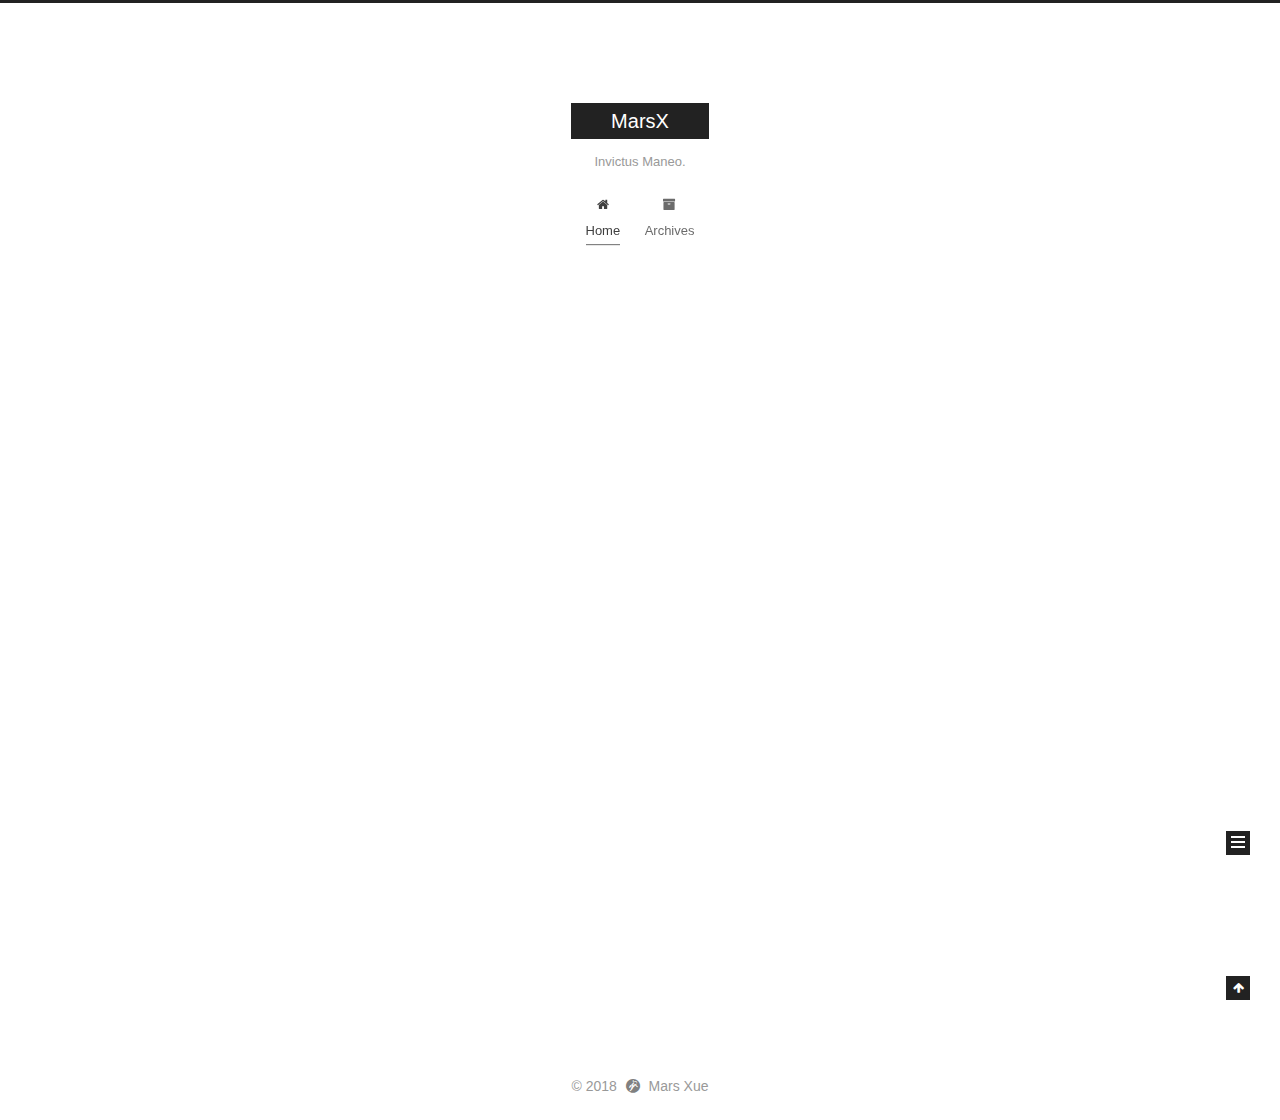
<file: index.html>
<!DOCTYPE html>












  


<html class="theme-next muse use-motion" lang="">
<head><meta name="generator" content="Hexo 3.8.0">
  <meta charset="UTF-8">
<meta http-equiv="X-UA-Compatible" content="IE=edge">
<meta name="viewport" content="width=device-width, initial-scale=1, maximum-scale=2">
<meta name="theme-color" content="#222">












<meta http-equiv="Cache-Control" content="no-transform">
<meta http-equiv="Cache-Control" content="no-siteapp">






















<link href="/lib/font-awesome/css/font-awesome.min.css?v=4.6.2" rel="stylesheet" type="text/css">

<link href="/css/main.css?v=6.4.2" rel="stylesheet" type="text/css">


  <link rel="apple-touch-icon" sizes="180x180" href="/images/command-line_2x.png?v=6.4.2">


  <link rel="icon" type="image/png" sizes="32x32" href="/images/command-line_2x.png?v=6.4.2">


  <link rel="icon" type="image/png" sizes="16x16" href="/images/command-line_2x.png?v=6.4.2">


  <link rel="mask-icon" href="/images/logo.svg?v=6.4.2" color="#222">









<script type="text/javascript" id="hexo.configurations">
  var NexT = window.NexT || {};
  var CONFIG = {
    root: '/',
    scheme: 'Muse',
    version: '6.4.2',
    sidebar: {"position":"left","display":"post","offset":12,"b2t":false,"scrollpercent":false,"onmobile":false},
    fancybox: false,
    fastclick: false,
    lazyload: false,
    tabs: true,
    motion: {"enable":true,"async":false,"transition":{"post_block":"fadeIn","post_header":"slideDownIn","post_body":"slideDownIn","coll_header":"slideLeftIn","sidebar":"slideUpIn"}},
    algolia: {
      applicationID: '',
      apiKey: '',
      indexName: '',
      hits: {"per_page":10},
      labels: {"input_placeholder":"Search for Posts","hits_empty":"We didn't find any results for the search: ${query}","hits_stats":"${hits} results found in ${time} ms"}
    }
  };
</script>


  




  <meta property="og:type" content="website">
<meta property="og:title" content="MarsX">
<meta property="og:url" content="http://yoursite.com/index.html">
<meta property="og:site_name" content="MarsX">
<meta property="og:locale" content="default">
<meta name="twitter:card" content="summary">
<meta name="twitter:title" content="MarsX">






  <link rel="canonical" href="http://yoursite.com/">



<script type="text/javascript" id="page.configurations">
  CONFIG.page = {
    sidebar: "",
  };
</script>

  <title>MarsX</title>
  











  <noscript>
  <style type="text/css">
    .use-motion .motion-element,
    .use-motion .brand,
    .use-motion .menu-item,
    .sidebar-inner,
    .use-motion .post-block,
    .use-motion .pagination,
    .use-motion .comments,
    .use-motion .post-header,
    .use-motion .post-body,
    .use-motion .collection-title { opacity: initial; }

    .use-motion .logo,
    .use-motion .site-title,
    .use-motion .site-subtitle {
      opacity: initial;
      top: initial;
    }

    .use-motion {
      .logo-line-before i { left: initial; }
      .logo-line-after i { right: initial; }
    }
  </style>
</noscript>

</head>

<body itemscope="" itemtype="http://schema.org/WebPage" lang="default">

  
  
    
  

  <div class="container sidebar-position-left 
  page-home">
    <div class="headband"></div>

    <header id="header" class="header" itemscope="" itemtype="http://schema.org/WPHeader">
      <div class="header-inner"><div class="site-brand-wrapper">
  <div class="site-meta ">
    

    <div class="custom-logo-site-title">
      <a href="/" class="brand" rel="start">
        <span class="logo-line-before"><i></i></span>
        <span class="site-title">MarsX</span>
        <span class="logo-line-after"><i></i></span>
      </a>
    </div>
    
      
        <p class="site-subtitle">Invictus Maneo.</p>
      
    
  </div>

  <div class="site-nav-toggle">
    <button aria-label="Toggle navigation bar">
      <span class="btn-bar"></span>
      <span class="btn-bar"></span>
      <span class="btn-bar"></span>
    </button>
  </div>
</div>



<nav class="site-nav">
  
    <ul id="menu" class="menu">
      
        
        
        
          
          <li class="menu-item menu-item-home menu-item-active">
    <a href="/" rel="section">
      <i class="menu-item-icon fa fa-fw fa-home"></i> <br>Home</a>
  </li>
        
        
        
          
          <li class="menu-item menu-item-archives">
    <a href="/archives/" rel="section">
      <i class="menu-item-icon fa fa-fw fa-archive"></i> <br>Archives</a>
  </li>

      
      
    </ul>
  

  
    

  

  
</nav>



  



</div>
    </header>

    


    <main id="main" class="main">
      <div class="main-inner">
        <div class="content-wrap">
          
          <div id="content" class="content">
            
  <section id="posts" class="posts-expand">
    
      

  

  
  
  

  

  <article class="post post-type-normal" itemscope="" itemtype="http://schema.org/Article">
  
  
  
  <div class="post-block">
    <link itemprop="mainEntityOfPage" href="http://yoursite.com/2018/10/30/hello-world/">

    <span hidden itemprop="author" itemscope="" itemtype="http://schema.org/Person">
      <meta itemprop="name" content="Mars Xue">
      <meta itemprop="description" content="">
      <meta itemprop="image" content="/images/avatar.gif">
    </span>

    <span hidden itemprop="publisher" itemscope="" itemtype="http://schema.org/Organization">
      <meta itemprop="name" content="MarsX">
    </span>

    
      <header class="post-header">

        
        
          <h1 class="post-title" itemprop="name headline">
                
                <a class="post-title-link" href="/2018/10/30/hello-world/" itemprop="url">
                  Hello World
                </a>
              
            
          </h1>
        

        <div class="post-meta">
          <span class="post-time">

            
            
            

            
              <span class="post-meta-item-icon">
                <i class="fa fa-calendar-o"></i>
              </span>
              
                <span class="post-meta-item-text">Posted on</span>
              

              
                
              

              <time title="Created: Oct 30 2018 01:49:59 / Modified: 01:51:52" itemprop="dateCreated datePublished" datetime="2018-10-30T01:49:59+11:00">Oct 30 2018</time>
            

            
              

              
            
          </span>

          

          
            
          

          
          

          

          

          

        </div>
      </header>
    

    
    
    
    <div class="post-body" itemprop="articleBody">

      
      

      
        
          
            <figure class="highlight java"><table><tr><td class="gutter"><pre><span class="line">1</span><br><span class="line">2</span><br><span class="line">3</span><br><span class="line">4</span><br><span class="line">5</span><br><span class="line">6</span><br><span class="line">7</span><br><span class="line">8</span><br><span class="line">9</span><br><span class="line">10</span><br><span class="line">11</span><br><span class="line">12</span><br><span class="line">13</span><br><span class="line">14</span><br><span class="line">15</span><br><span class="line">16</span><br><span class="line">17</span><br><span class="line">18</span><br></pre></td><td class="code"><pre><span class="line"><span class="keyword">import</span> java.util.Random;</span><br><span class="line"></span><br><span class="line"><span class="keyword">public</span> <span class="class"><span class="keyword">class</span> <span class="title">HelloWorld</span> </span>&#123;</span><br><span class="line">    <span class="function"><span class="keyword">public</span> <span class="keyword">static</span> <span class="keyword">void</span> <span class="title">main</span><span class="params">(String ... args)</span> </span>&#123;</span><br><span class="line">        System.out.println(randomString(-<span class="number">229985452</span>)+<span class="string">' '</span>+randomString(-<span class="number">147909649</span>));</span><br><span class="line">    &#125;</span><br><span class="line"></span><br><span class="line">    <span class="function"><span class="keyword">public</span> <span class="keyword">static</span> String <span class="title">randomString</span><span class="params">(<span class="keyword">int</span> seed)</span> </span>&#123;</span><br><span class="line">        Random rand = <span class="keyword">new</span> Random(seed);</span><br><span class="line">        StringBuilder sb = <span class="keyword">new</span> StringBuilder();</span><br><span class="line">        <span class="keyword">while</span>(<span class="keyword">true</span>) &#123;</span><br><span class="line">            <span class="keyword">int</span> n = rand.nextInt(<span class="number">27</span>);</span><br><span class="line">            <span class="keyword">if</span> (n == <span class="number">0</span>) <span class="keyword">break</span>;</span><br><span class="line">            sb.append((<span class="keyword">char</span>) (<span class="string">'`'</span> + n));</span><br><span class="line">        &#125;</span><br><span class="line">        <span class="keyword">return</span> sb.toString();</span><br><span class="line">    &#125;</span><br><span class="line">&#125;</span><br></pre></td></tr></table></figure>
          
        
      
    </div>

    

    
    
    

    

    

    

    <footer class="post-footer">
      

      

      

      
      
        <div class="post-eof"></div>
      
    </footer>
  </div>
  
  
  
  </article>


    
  </section>

  


          </div>
          

        </div>
        
          
  
  <div class="sidebar-toggle">
    <div class="sidebar-toggle-line-wrap">
      <span class="sidebar-toggle-line sidebar-toggle-line-first"></span>
      <span class="sidebar-toggle-line sidebar-toggle-line-middle"></span>
      <span class="sidebar-toggle-line sidebar-toggle-line-last"></span>
    </div>
  </div>

  <aside id="sidebar" class="sidebar">
    
    <div class="sidebar-inner">

      

      

      <section class="site-overview-wrap sidebar-panel sidebar-panel-active">
        <div class="site-overview">
          <div class="site-author motion-element" itemprop="author" itemscope="" itemtype="http://schema.org/Person">
            
              <p class="site-author-name" itemprop="name">Mars Xue</p>
              <p class="site-description motion-element" itemprop="description"></p>
          </div>

          
            <nav class="site-state motion-element">
              
                <div class="site-state-item site-state-posts">
                
                  <a href="/archives/">
                
                    <span class="site-state-item-count">1</span>
                    <span class="site-state-item-name">posts</span>
                  </a>
                </div>
              

              

              
            </nav>
          

          

          
            <div class="links-of-author motion-element">
              
                <span class="links-of-author-item">
                  <a href="https://github.com/MarsXue" target="_blank" title="GitHub"><i class="fa fa-fw fa-github"></i>GitHub</a>
                  
                </span>
              
                <span class="links-of-author-item">
                  <a href="mailto:marsxue0221@gmail.com" target="_blank" title="E-Mail"><i class="fa fa-fw fa-envelope"></i>E-Mail</a>
                  
                </span>
              
                <span class="links-of-author-item">
                  <a href="https://steamcommunity.com/id/marsxue" target="_blank" title="Steam"><i class="fa fa-fw fa-steam-square"></i>Steam</a>
                  
                </span>
              
                <span class="links-of-author-item">
                  <a href="https://instagram.com/marsxwq" target="_blank" title="Instagram"><i class="fa fa-fw fa-instagram"></i>Instagram</a>
                  
                </span>
              
            </div>
          

          
          

          
          

          
            
          
          

        </div>
      </section>

      

      

    </div>
  </aside>


        
      </div>
    </main>

    <footer id="footer" class="footer">
      <div class="footer-inner">
        <div class="copyright"> &copy; <span itemprop="copyrightYear">2018</span>
  <span class="with-love" id="animate">
    <i class="fa fa-grav"></i>
  </span>
  <span class="author" itemprop="copyrightHolder">Mars Xue</span>

  

  
</div>











        








        
      </div>
    </footer>

    
      <div class="back-to-top">
        <i class="fa fa-arrow-up"></i>
        
      </div>
    

    
	
    

    
  </div>

  

<script type="text/javascript">
  if (Object.prototype.toString.call(window.Promise) !== '[object Function]') {
    window.Promise = null;
  }
</script>


























  
  
    <script type="text/javascript" src="/lib/jquery/index.js?v=2.1.3"></script>
  

  
  
    <script type="text/javascript" src="/lib/velocity/velocity.min.js?v=1.2.1"></script>
  

  
  
    <script type="text/javascript" src="/lib/velocity/velocity.ui.min.js?v=1.2.1"></script>
  


  


  <script type="text/javascript" src="/js/src/utils.js?v=6.4.2"></script>

  <script type="text/javascript" src="/js/src/motion.js?v=6.4.2"></script>



  
  

  

  


  <script type="text/javascript" src="/js/src/bootstrap.js?v=6.4.2"></script>



  



  










  





  

  

  

  

  

  
  

  

  

  

  

  

</body>
</html>
</file>
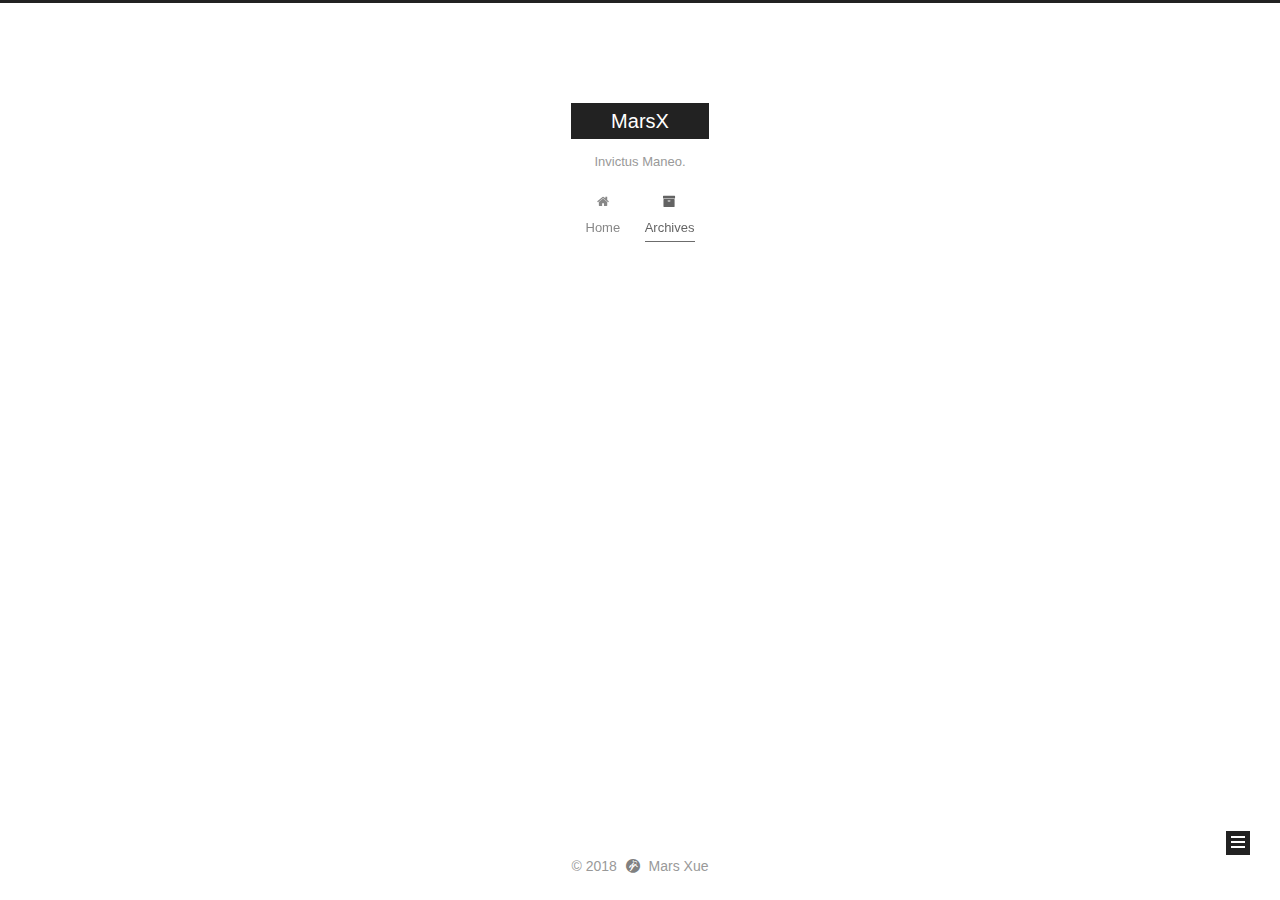
<file: archives/index.html>
<!DOCTYPE html>












  


<html class="theme-next muse use-motion" lang="">
<head><meta name="generator" content="Hexo 3.8.0">
  <meta charset="UTF-8">
<meta http-equiv="X-UA-Compatible" content="IE=edge">
<meta name="viewport" content="width=device-width, initial-scale=1, maximum-scale=2">
<meta name="theme-color" content="#222">












<meta http-equiv="Cache-Control" content="no-transform">
<meta http-equiv="Cache-Control" content="no-siteapp">






















<link href="/lib/font-awesome/css/font-awesome.min.css?v=4.6.2" rel="stylesheet" type="text/css">

<link href="/css/main.css?v=6.4.2" rel="stylesheet" type="text/css">


  <link rel="apple-touch-icon" sizes="180x180" href="/images/command-line_2x.png?v=6.4.2">


  <link rel="icon" type="image/png" sizes="32x32" href="/images/command-line_2x.png?v=6.4.2">


  <link rel="icon" type="image/png" sizes="16x16" href="/images/command-line_2x.png?v=6.4.2">


  <link rel="mask-icon" href="/images/logo.svg?v=6.4.2" color="#222">









<script type="text/javascript" id="hexo.configurations">
  var NexT = window.NexT || {};
  var CONFIG = {
    root: '/',
    scheme: 'Muse',
    version: '6.4.2',
    sidebar: {"position":"left","display":"post","offset":12,"b2t":false,"scrollpercent":false,"onmobile":false},
    fancybox: false,
    fastclick: false,
    lazyload: false,
    tabs: true,
    motion: {"enable":true,"async":false,"transition":{"post_block":"fadeIn","post_header":"slideDownIn","post_body":"slideDownIn","coll_header":"slideLeftIn","sidebar":"slideUpIn"}},
    algolia: {
      applicationID: '',
      apiKey: '',
      indexName: '',
      hits: {"per_page":10},
      labels: {"input_placeholder":"Search for Posts","hits_empty":"We didn't find any results for the search: ${query}","hits_stats":"${hits} results found in ${time} ms"}
    }
  };
</script>


  




  <meta property="og:type" content="website">
<meta property="og:title" content="MarsX">
<meta property="og:url" content="http://yoursite.com/archives/index.html">
<meta property="og:site_name" content="MarsX">
<meta property="og:locale" content="default">
<meta name="twitter:card" content="summary">
<meta name="twitter:title" content="MarsX">






  <link rel="canonical" href="http://yoursite.com/archives/">



<script type="text/javascript" id="page.configurations">
  CONFIG.page = {
    sidebar: "",
  };
</script>

  <title>Archive | MarsX</title>
  











  <noscript>
  <style type="text/css">
    .use-motion .motion-element,
    .use-motion .brand,
    .use-motion .menu-item,
    .sidebar-inner,
    .use-motion .post-block,
    .use-motion .pagination,
    .use-motion .comments,
    .use-motion .post-header,
    .use-motion .post-body,
    .use-motion .collection-title { opacity: initial; }

    .use-motion .logo,
    .use-motion .site-title,
    .use-motion .site-subtitle {
      opacity: initial;
      top: initial;
    }

    .use-motion {
      .logo-line-before i { left: initial; }
      .logo-line-after i { right: initial; }
    }
  </style>
</noscript>

</head>

<body itemscope="" itemtype="http://schema.org/WebPage" lang="default">

  
  
    
  

  <div class="container sidebar-position-left page-archive">
    <div class="headband"></div>

    <header id="header" class="header" itemscope="" itemtype="http://schema.org/WPHeader">
      <div class="header-inner"><div class="site-brand-wrapper">
  <div class="site-meta ">
    

    <div class="custom-logo-site-title">
      <a href="/" class="brand" rel="start">
        <span class="logo-line-before"><i></i></span>
        <span class="site-title">MarsX</span>
        <span class="logo-line-after"><i></i></span>
      </a>
    </div>
    
      
        <p class="site-subtitle">Invictus Maneo.</p>
      
    
  </div>

  <div class="site-nav-toggle">
    <button aria-label="Toggle navigation bar">
      <span class="btn-bar"></span>
      <span class="btn-bar"></span>
      <span class="btn-bar"></span>
    </button>
  </div>
</div>



<nav class="site-nav">
  
    <ul id="menu" class="menu">
      
        
        
        
          
          <li class="menu-item menu-item-home">
    <a href="/" rel="section">
      <i class="menu-item-icon fa fa-fw fa-home"></i> <br>Home</a>
  </li>
        
        
        
          
          <li class="menu-item menu-item-archives menu-item-active">
    <a href="/archives/" rel="section">
      <i class="menu-item-icon fa fa-fw fa-archive"></i> <br>Archives</a>
  </li>

      
      
    </ul>
  

  
    

    
    
      
      
    
      
      
    
    

  


  

  
</nav>



  



</div>
    </header>

    


    <main id="main" class="main">
      <div class="main-inner">
        <div class="content-wrap">
          
          <div id="content" class="content">
            

  
  
  
  <div class="post-block archive">
    <div id="posts" class="posts-collapse">
      <span class="archive-move-on"></span>

      
      <span class="archive-page-counter">
        
        
        
          
        
        Um..! 1 post. Keep on posting.
      </span>
      

      

        
        
        

        
          
          <div class="collection-title">
            <h1 class="archive-year" id="archive-year-2018">2018</h1>
          </div>
        
        

        

  <article class="post post-type-normal" itemscope="" itemtype="http://schema.org/Article">
    <header class="post-header">

      <h2 class="post-title">
        
            <a class="post-title-link" href="/2018/10/30/hello-world/" itemprop="url">
              
                <span itemprop="name">Hello World</span>
              
            </a>
        
      </h2>

      <div class="post-meta">
        <time class="post-time" itemprop="dateCreated" datetime="2018-10-30T01:49:59+11:00" content="Oct 30 2018">
          10-30
        </time>
      </div>

    </header>
  </article>



      

    </div>
  </div>
  
  
  

  



          </div>
          

        </div>
        
          
  
  <div class="sidebar-toggle">
    <div class="sidebar-toggle-line-wrap">
      <span class="sidebar-toggle-line sidebar-toggle-line-first"></span>
      <span class="sidebar-toggle-line sidebar-toggle-line-middle"></span>
      <span class="sidebar-toggle-line sidebar-toggle-line-last"></span>
    </div>
  </div>

  <aside id="sidebar" class="sidebar">
    
    <div class="sidebar-inner">

      

      

      <section class="site-overview-wrap sidebar-panel sidebar-panel-active">
        <div class="site-overview">
          <div class="site-author motion-element" itemprop="author" itemscope="" itemtype="http://schema.org/Person">
            
              <p class="site-author-name" itemprop="name">Mars Xue</p>
              <p class="site-description motion-element" itemprop="description"></p>
          </div>

          
            <nav class="site-state motion-element">
              
                <div class="site-state-item site-state-posts">
                
                  <a href="/archives/">
                
                    <span class="site-state-item-count">1</span>
                    <span class="site-state-item-name">posts</span>
                  </a>
                </div>
              

              

              
            </nav>
          

          

          
            <div class="links-of-author motion-element">
              
                <span class="links-of-author-item">
                  <a href="https://github.com/MarsXue" target="_blank" title="GitHub"><i class="fa fa-fw fa-github"></i>GitHub</a>
                  
                </span>
              
                <span class="links-of-author-item">
                  <a href="mailto:marsxue0221@gmail.com" target="_blank" title="E-Mail"><i class="fa fa-fw fa-envelope"></i>E-Mail</a>
                  
                </span>
              
                <span class="links-of-author-item">
                  <a href="https://steamcommunity.com/id/marsxue" target="_blank" title="Steam"><i class="fa fa-fw fa-steam-square"></i>Steam</a>
                  
                </span>
              
                <span class="links-of-author-item">
                  <a href="https://instagram.com/marsxwq" target="_blank" title="Instagram"><i class="fa fa-fw fa-instagram"></i>Instagram</a>
                  
                </span>
              
            </div>
          

          
          

          
          

          
            
          
          

        </div>
      </section>

      

      

    </div>
  </aside>


        
      </div>
    </main>

    <footer id="footer" class="footer">
      <div class="footer-inner">
        <div class="copyright"> &copy; <span itemprop="copyrightYear">2018</span>
  <span class="with-love" id="animate">
    <i class="fa fa-grav"></i>
  </span>
  <span class="author" itemprop="copyrightHolder">Mars Xue</span>

  

  
</div>











        








        
      </div>
    </footer>

    
      <div class="back-to-top">
        <i class="fa fa-arrow-up"></i>
        
      </div>
    

    
	
    

    
  </div>

  

<script type="text/javascript">
  if (Object.prototype.toString.call(window.Promise) !== '[object Function]') {
    window.Promise = null;
  }
</script>


























  
  
    <script type="text/javascript" src="/lib/jquery/index.js?v=2.1.3"></script>
  

  
  
    <script type="text/javascript" src="/lib/velocity/velocity.min.js?v=1.2.1"></script>
  

  
  
    <script type="text/javascript" src="/lib/velocity/velocity.ui.min.js?v=1.2.1"></script>
  


  


  <script type="text/javascript" src="/js/src/utils.js?v=6.4.2"></script>

  <script type="text/javascript" src="/js/src/motion.js?v=6.4.2"></script>



  
  

  

  


  <script type="text/javascript" src="/js/src/bootstrap.js?v=6.4.2"></script>



  



  










  





  

  

  

  

  

  
  

  

  

  

  

  

</body>
</html>
</file>
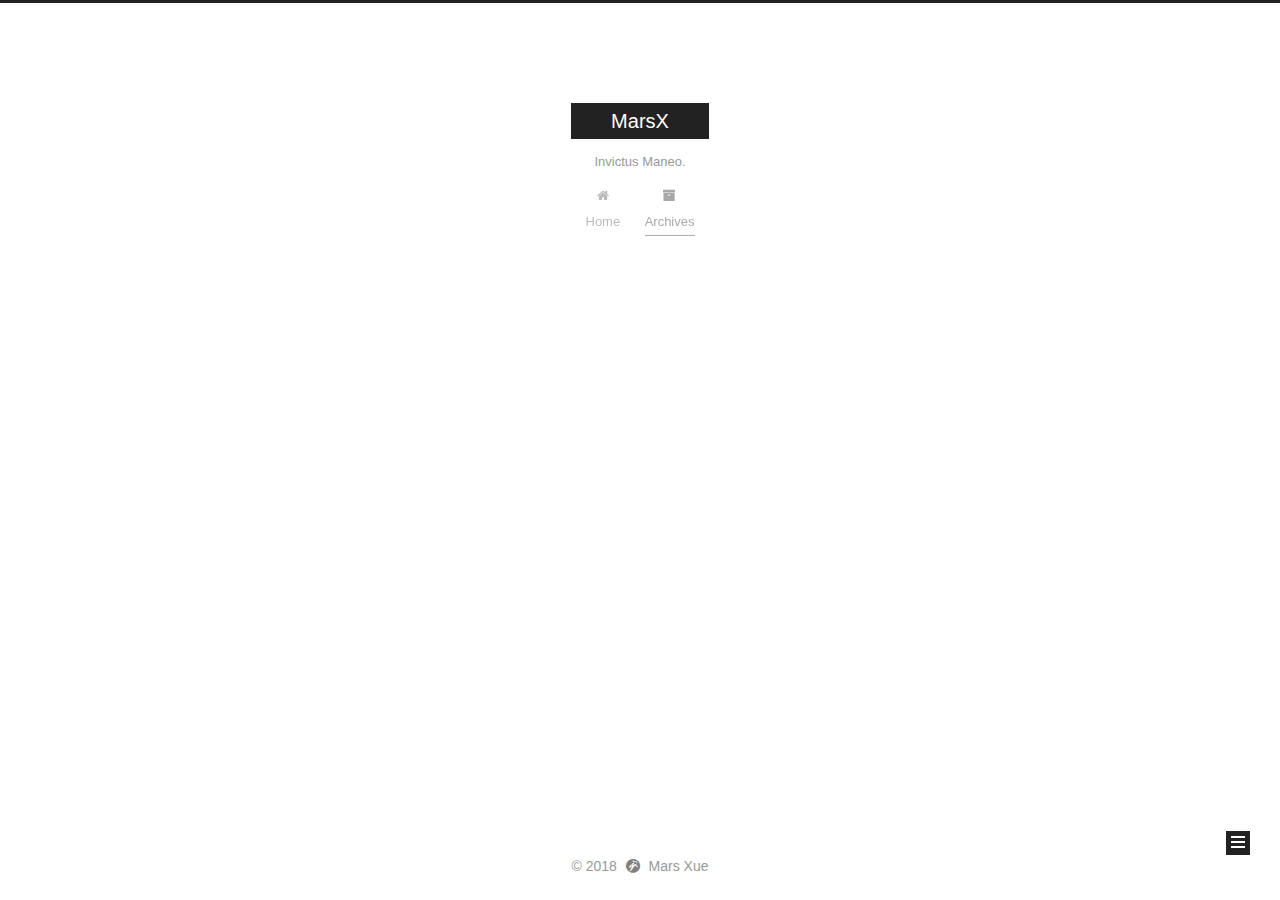
<file: archives/2018/index.html>
<!DOCTYPE html>












  


<html class="theme-next muse use-motion" lang="">
<head><meta name="generator" content="Hexo 3.8.0">
  <meta charset="UTF-8">
<meta http-equiv="X-UA-Compatible" content="IE=edge">
<meta name="viewport" content="width=device-width, initial-scale=1, maximum-scale=2">
<meta name="theme-color" content="#222">












<meta http-equiv="Cache-Control" content="no-transform">
<meta http-equiv="Cache-Control" content="no-siteapp">






















<link href="/lib/font-awesome/css/font-awesome.min.css?v=4.6.2" rel="stylesheet" type="text/css">

<link href="/css/main.css?v=6.4.2" rel="stylesheet" type="text/css">


  <link rel="apple-touch-icon" sizes="180x180" href="/images/command-line_2x.png?v=6.4.2">


  <link rel="icon" type="image/png" sizes="32x32" href="/images/command-line_2x.png?v=6.4.2">


  <link rel="icon" type="image/png" sizes="16x16" href="/images/command-line_2x.png?v=6.4.2">


  <link rel="mask-icon" href="/images/logo.svg?v=6.4.2" color="#222">









<script type="text/javascript" id="hexo.configurations">
  var NexT = window.NexT || {};
  var CONFIG = {
    root: '/',
    scheme: 'Muse',
    version: '6.4.2',
    sidebar: {"position":"left","display":"post","offset":12,"b2t":false,"scrollpercent":false,"onmobile":false},
    fancybox: false,
    fastclick: false,
    lazyload: false,
    tabs: true,
    motion: {"enable":true,"async":false,"transition":{"post_block":"fadeIn","post_header":"slideDownIn","post_body":"slideDownIn","coll_header":"slideLeftIn","sidebar":"slideUpIn"}},
    algolia: {
      applicationID: '',
      apiKey: '',
      indexName: '',
      hits: {"per_page":10},
      labels: {"input_placeholder":"Search for Posts","hits_empty":"We didn't find any results for the search: ${query}","hits_stats":"${hits} results found in ${time} ms"}
    }
  };
</script>


  




  <meta property="og:type" content="website">
<meta property="og:title" content="MarsX">
<meta property="og:url" content="http://yoursite.com/archives/2018/index.html">
<meta property="og:site_name" content="MarsX">
<meta property="og:locale" content="default">
<meta name="twitter:card" content="summary">
<meta name="twitter:title" content="MarsX">






  <link rel="canonical" href="http://yoursite.com/archives/2018/">



<script type="text/javascript" id="page.configurations">
  CONFIG.page = {
    sidebar: "",
  };
</script>

  <title>Archive | MarsX</title>
  











  <noscript>
  <style type="text/css">
    .use-motion .motion-element,
    .use-motion .brand,
    .use-motion .menu-item,
    .sidebar-inner,
    .use-motion .post-block,
    .use-motion .pagination,
    .use-motion .comments,
    .use-motion .post-header,
    .use-motion .post-body,
    .use-motion .collection-title { opacity: initial; }

    .use-motion .logo,
    .use-motion .site-title,
    .use-motion .site-subtitle {
      opacity: initial;
      top: initial;
    }

    .use-motion {
      .logo-line-before i { left: initial; }
      .logo-line-after i { right: initial; }
    }
  </style>
</noscript>

</head>

<body itemscope="" itemtype="http://schema.org/WebPage" lang="default">

  
  
    
  

  <div class="container sidebar-position-left page-archive">
    <div class="headband"></div>

    <header id="header" class="header" itemscope="" itemtype="http://schema.org/WPHeader">
      <div class="header-inner"><div class="site-brand-wrapper">
  <div class="site-meta ">
    

    <div class="custom-logo-site-title">
      <a href="/" class="brand" rel="start">
        <span class="logo-line-before"><i></i></span>
        <span class="site-title">MarsX</span>
        <span class="logo-line-after"><i></i></span>
      </a>
    </div>
    
      
        <p class="site-subtitle">Invictus Maneo.</p>
      
    
  </div>

  <div class="site-nav-toggle">
    <button aria-label="Toggle navigation bar">
      <span class="btn-bar"></span>
      <span class="btn-bar"></span>
      <span class="btn-bar"></span>
    </button>
  </div>
</div>



<nav class="site-nav">
  
    <ul id="menu" class="menu">
      
        
        
        
          
          <li class="menu-item menu-item-home">
    <a href="/" rel="section">
      <i class="menu-item-icon fa fa-fw fa-home"></i> <br>Home</a>
  </li>
        
        
        
          
          <li class="menu-item menu-item-archives menu-item-active">
    <a href="/archives/" rel="section">
      <i class="menu-item-icon fa fa-fw fa-archive"></i> <br>Archives</a>
  </li>

      
      
    </ul>
  

  
    

    
    
      
      
    
      
      
    
    

  


  

  
</nav>



  



</div>
    </header>

    


    <main id="main" class="main">
      <div class="main-inner">
        <div class="content-wrap">
          
          <div id="content" class="content">
            

  
  
  
  <div class="post-block archive">
    <div id="posts" class="posts-collapse">
      <span class="archive-move-on"></span>

      
      <span class="archive-page-counter">
        
        
        
          
        
        Um..! 1 post. Keep on posting.
      </span>
      

      

        
        
        

        
          
          <div class="collection-title">
            <h1 class="archive-year" id="archive-year-2018">2018</h1>
          </div>
        
        

        

  <article class="post post-type-normal" itemscope="" itemtype="http://schema.org/Article">
    <header class="post-header">

      <h2 class="post-title">
        
            <a class="post-title-link" href="/2018/10/30/hello-world/" itemprop="url">
              
                <span itemprop="name">Hello World</span>
              
            </a>
        
      </h2>

      <div class="post-meta">
        <time class="post-time" itemprop="dateCreated" datetime="2018-10-30T01:49:59+11:00" content="Oct 30 2018">
          10-30
        </time>
      </div>

    </header>
  </article>



      

    </div>
  </div>
  
  
  

  



          </div>
          

        </div>
        
          
  
  <div class="sidebar-toggle">
    <div class="sidebar-toggle-line-wrap">
      <span class="sidebar-toggle-line sidebar-toggle-line-first"></span>
      <span class="sidebar-toggle-line sidebar-toggle-line-middle"></span>
      <span class="sidebar-toggle-line sidebar-toggle-line-last"></span>
    </div>
  </div>

  <aside id="sidebar" class="sidebar">
    
    <div class="sidebar-inner">

      

      

      <section class="site-overview-wrap sidebar-panel sidebar-panel-active">
        <div class="site-overview">
          <div class="site-author motion-element" itemprop="author" itemscope="" itemtype="http://schema.org/Person">
            
              <p class="site-author-name" itemprop="name">Mars Xue</p>
              <p class="site-description motion-element" itemprop="description"></p>
          </div>

          
            <nav class="site-state motion-element">
              
                <div class="site-state-item site-state-posts">
                
                  <a href="/archives/">
                
                    <span class="site-state-item-count">1</span>
                    <span class="site-state-item-name">posts</span>
                  </a>
                </div>
              

              

              
            </nav>
          

          

          
            <div class="links-of-author motion-element">
              
                <span class="links-of-author-item">
                  <a href="https://github.com/MarsXue" target="_blank" title="GitHub"><i class="fa fa-fw fa-github"></i>GitHub</a>
                  
                </span>
              
                <span class="links-of-author-item">
                  <a href="mailto:marsxue0221@gmail.com" target="_blank" title="E-Mail"><i class="fa fa-fw fa-envelope"></i>E-Mail</a>
                  
                </span>
              
                <span class="links-of-author-item">
                  <a href="https://steamcommunity.com/id/marsxue" target="_blank" title="Steam"><i class="fa fa-fw fa-steam-square"></i>Steam</a>
                  
                </span>
              
                <span class="links-of-author-item">
                  <a href="https://instagram.com/marsxwq" target="_blank" title="Instagram"><i class="fa fa-fw fa-instagram"></i>Instagram</a>
                  
                </span>
              
            </div>
          

          
          

          
          

          
            
          
          

        </div>
      </section>

      

      

    </div>
  </aside>


        
      </div>
    </main>

    <footer id="footer" class="footer">
      <div class="footer-inner">
        <div class="copyright"> &copy; <span itemprop="copyrightYear">2018</span>
  <span class="with-love" id="animate">
    <i class="fa fa-grav"></i>
  </span>
  <span class="author" itemprop="copyrightHolder">Mars Xue</span>

  

  
</div>











        








        
      </div>
    </footer>

    
      <div class="back-to-top">
        <i class="fa fa-arrow-up"></i>
        
      </div>
    

    
	
    

    
  </div>

  

<script type="text/javascript">
  if (Object.prototype.toString.call(window.Promise) !== '[object Function]') {
    window.Promise = null;
  }
</script>


























  
  
    <script type="text/javascript" src="/lib/jquery/index.js?v=2.1.3"></script>
  

  
  
    <script type="text/javascript" src="/lib/velocity/velocity.min.js?v=1.2.1"></script>
  

  
  
    <script type="text/javascript" src="/lib/velocity/velocity.ui.min.js?v=1.2.1"></script>
  


  


  <script type="text/javascript" src="/js/src/utils.js?v=6.4.2"></script>

  <script type="text/javascript" src="/js/src/motion.js?v=6.4.2"></script>



  
  

  

  


  <script type="text/javascript" src="/js/src/bootstrap.js?v=6.4.2"></script>



  



  










  





  

  

  

  

  

  
  

  

  

  

  

  

</body>
</html>
</file>
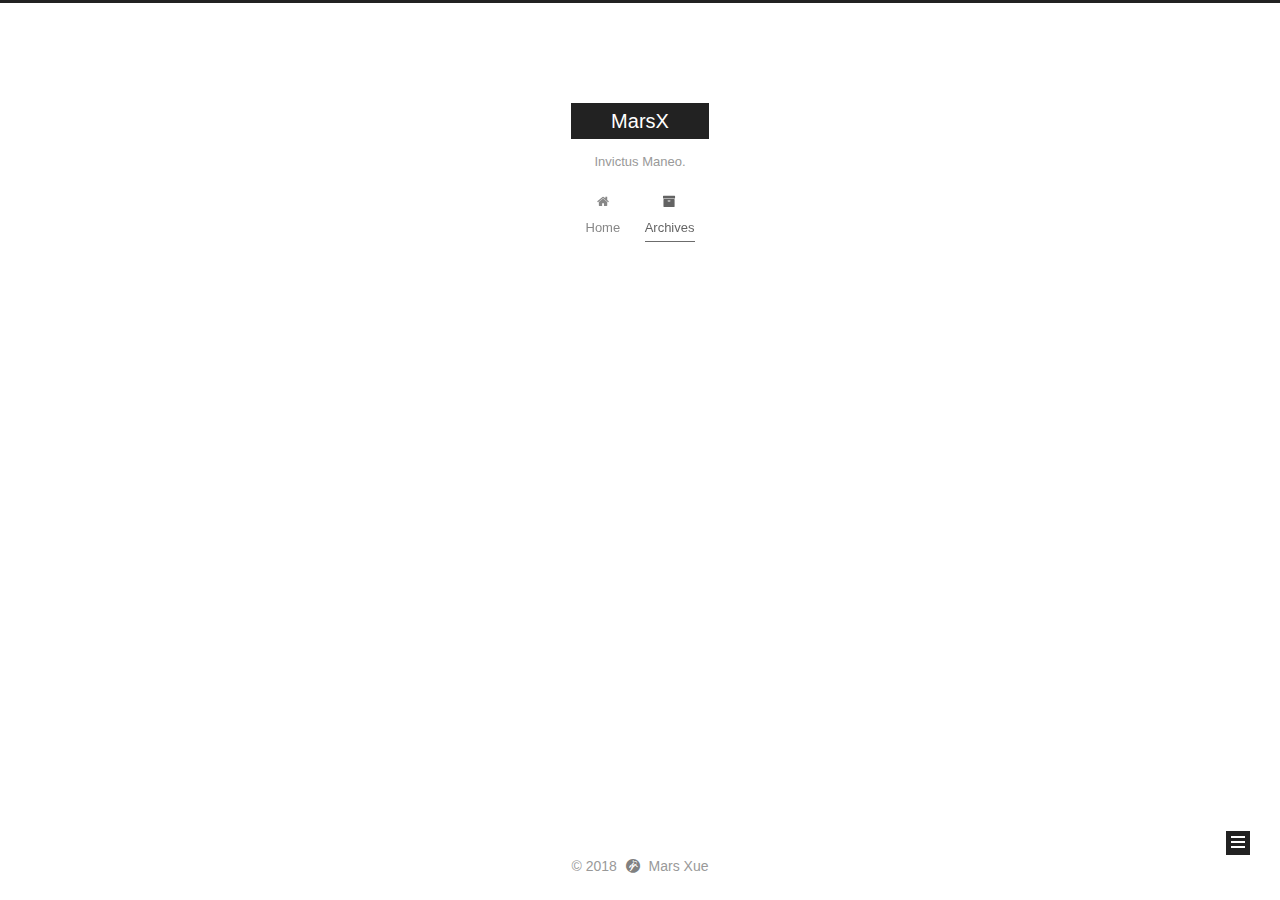
<file: archives/2018/10/index.html>
<!DOCTYPE html>












  


<html class="theme-next muse use-motion" lang="">
<head><meta name="generator" content="Hexo 3.8.0">
  <meta charset="UTF-8">
<meta http-equiv="X-UA-Compatible" content="IE=edge">
<meta name="viewport" content="width=device-width, initial-scale=1, maximum-scale=2">
<meta name="theme-color" content="#222">












<meta http-equiv="Cache-Control" content="no-transform">
<meta http-equiv="Cache-Control" content="no-siteapp">






















<link href="/lib/font-awesome/css/font-awesome.min.css?v=4.6.2" rel="stylesheet" type="text/css">

<link href="/css/main.css?v=6.4.2" rel="stylesheet" type="text/css">


  <link rel="apple-touch-icon" sizes="180x180" href="/images/command-line_2x.png?v=6.4.2">


  <link rel="icon" type="image/png" sizes="32x32" href="/images/command-line_2x.png?v=6.4.2">


  <link rel="icon" type="image/png" sizes="16x16" href="/images/command-line_2x.png?v=6.4.2">


  <link rel="mask-icon" href="/images/logo.svg?v=6.4.2" color="#222">









<script type="text/javascript" id="hexo.configurations">
  var NexT = window.NexT || {};
  var CONFIG = {
    root: '/',
    scheme: 'Muse',
    version: '6.4.2',
    sidebar: {"position":"left","display":"post","offset":12,"b2t":false,"scrollpercent":false,"onmobile":false},
    fancybox: false,
    fastclick: false,
    lazyload: false,
    tabs: true,
    motion: {"enable":true,"async":false,"transition":{"post_block":"fadeIn","post_header":"slideDownIn","post_body":"slideDownIn","coll_header":"slideLeftIn","sidebar":"slideUpIn"}},
    algolia: {
      applicationID: '',
      apiKey: '',
      indexName: '',
      hits: {"per_page":10},
      labels: {"input_placeholder":"Search for Posts","hits_empty":"We didn't find any results for the search: ${query}","hits_stats":"${hits} results found in ${time} ms"}
    }
  };
</script>


  




  <meta property="og:type" content="website">
<meta property="og:title" content="MarsX">
<meta property="og:url" content="http://yoursite.com/archives/2018/10/index.html">
<meta property="og:site_name" content="MarsX">
<meta property="og:locale" content="default">
<meta name="twitter:card" content="summary">
<meta name="twitter:title" content="MarsX">






  <link rel="canonical" href="http://yoursite.com/archives/2018/10/">



<script type="text/javascript" id="page.configurations">
  CONFIG.page = {
    sidebar: "",
  };
</script>

  <title>Archive | MarsX</title>
  











  <noscript>
  <style type="text/css">
    .use-motion .motion-element,
    .use-motion .brand,
    .use-motion .menu-item,
    .sidebar-inner,
    .use-motion .post-block,
    .use-motion .pagination,
    .use-motion .comments,
    .use-motion .post-header,
    .use-motion .post-body,
    .use-motion .collection-title { opacity: initial; }

    .use-motion .logo,
    .use-motion .site-title,
    .use-motion .site-subtitle {
      opacity: initial;
      top: initial;
    }

    .use-motion {
      .logo-line-before i { left: initial; }
      .logo-line-after i { right: initial; }
    }
  </style>
</noscript>

</head>

<body itemscope="" itemtype="http://schema.org/WebPage" lang="default">

  
  
    
  

  <div class="container sidebar-position-left page-archive">
    <div class="headband"></div>

    <header id="header" class="header" itemscope="" itemtype="http://schema.org/WPHeader">
      <div class="header-inner"><div class="site-brand-wrapper">
  <div class="site-meta ">
    

    <div class="custom-logo-site-title">
      <a href="/" class="brand" rel="start">
        <span class="logo-line-before"><i></i></span>
        <span class="site-title">MarsX</span>
        <span class="logo-line-after"><i></i></span>
      </a>
    </div>
    
      
        <p class="site-subtitle">Invictus Maneo.</p>
      
    
  </div>

  <div class="site-nav-toggle">
    <button aria-label="Toggle navigation bar">
      <span class="btn-bar"></span>
      <span class="btn-bar"></span>
      <span class="btn-bar"></span>
    </button>
  </div>
</div>



<nav class="site-nav">
  
    <ul id="menu" class="menu">
      
        
        
        
          
          <li class="menu-item menu-item-home">
    <a href="/" rel="section">
      <i class="menu-item-icon fa fa-fw fa-home"></i> <br>Home</a>
  </li>
        
        
        
          
          <li class="menu-item menu-item-archives menu-item-active">
    <a href="/archives/" rel="section">
      <i class="menu-item-icon fa fa-fw fa-archive"></i> <br>Archives</a>
  </li>

      
      
    </ul>
  

  
    

    
    
      
      
    
      
      
    
    

  


  

  
</nav>



  



</div>
    </header>

    


    <main id="main" class="main">
      <div class="main-inner">
        <div class="content-wrap">
          
          <div id="content" class="content">
            

  
  
  
  <div class="post-block archive">
    <div id="posts" class="posts-collapse">
      <span class="archive-move-on"></span>

      
      <span class="archive-page-counter">
        
        
        
          
        
        Um..! 1 post. Keep on posting.
      </span>
      

      

        
        
        

        
          
          <div class="collection-title">
            <h1 class="archive-year" id="archive-year-2018">2018</h1>
          </div>
        
        

        

  <article class="post post-type-normal" itemscope="" itemtype="http://schema.org/Article">
    <header class="post-header">

      <h2 class="post-title">
        
            <a class="post-title-link" href="/2018/10/30/hello-world/" itemprop="url">
              
                <span itemprop="name">Hello World</span>
              
            </a>
        
      </h2>

      <div class="post-meta">
        <time class="post-time" itemprop="dateCreated" datetime="2018-10-30T01:49:59+11:00" content="Oct 30 2018">
          10-30
        </time>
      </div>

    </header>
  </article>



      

    </div>
  </div>
  
  
  

  



          </div>
          

        </div>
        
          
  
  <div class="sidebar-toggle">
    <div class="sidebar-toggle-line-wrap">
      <span class="sidebar-toggle-line sidebar-toggle-line-first"></span>
      <span class="sidebar-toggle-line sidebar-toggle-line-middle"></span>
      <span class="sidebar-toggle-line sidebar-toggle-line-last"></span>
    </div>
  </div>

  <aside id="sidebar" class="sidebar">
    
    <div class="sidebar-inner">

      

      

      <section class="site-overview-wrap sidebar-panel sidebar-panel-active">
        <div class="site-overview">
          <div class="site-author motion-element" itemprop="author" itemscope="" itemtype="http://schema.org/Person">
            
              <p class="site-author-name" itemprop="name">Mars Xue</p>
              <p class="site-description motion-element" itemprop="description"></p>
          </div>

          
            <nav class="site-state motion-element">
              
                <div class="site-state-item site-state-posts">
                
                  <a href="/archives/">
                
                    <span class="site-state-item-count">1</span>
                    <span class="site-state-item-name">posts</span>
                  </a>
                </div>
              

              

              
            </nav>
          

          

          
            <div class="links-of-author motion-element">
              
                <span class="links-of-author-item">
                  <a href="https://github.com/MarsXue" target="_blank" title="GitHub"><i class="fa fa-fw fa-github"></i>GitHub</a>
                  
                </span>
              
                <span class="links-of-author-item">
                  <a href="mailto:marsxue0221@gmail.com" target="_blank" title="E-Mail"><i class="fa fa-fw fa-envelope"></i>E-Mail</a>
                  
                </span>
              
                <span class="links-of-author-item">
                  <a href="https://steamcommunity.com/id/marsxue" target="_blank" title="Steam"><i class="fa fa-fw fa-steam-square"></i>Steam</a>
                  
                </span>
              
                <span class="links-of-author-item">
                  <a href="https://instagram.com/marsxwq" target="_blank" title="Instagram"><i class="fa fa-fw fa-instagram"></i>Instagram</a>
                  
                </span>
              
            </div>
          

          
          

          
          

          
            
          
          

        </div>
      </section>

      

      

    </div>
  </aside>


        
      </div>
    </main>

    <footer id="footer" class="footer">
      <div class="footer-inner">
        <div class="copyright"> &copy; <span itemprop="copyrightYear">2018</span>
  <span class="with-love" id="animate">
    <i class="fa fa-grav"></i>
  </span>
  <span class="author" itemprop="copyrightHolder">Mars Xue</span>

  

  
</div>











        








        
      </div>
    </footer>

    
      <div class="back-to-top">
        <i class="fa fa-arrow-up"></i>
        
      </div>
    

    
	
    

    
  </div>

  

<script type="text/javascript">
  if (Object.prototype.toString.call(window.Promise) !== '[object Function]') {
    window.Promise = null;
  }
</script>


























  
  
    <script type="text/javascript" src="/lib/jquery/index.js?v=2.1.3"></script>
  

  
  
    <script type="text/javascript" src="/lib/velocity/velocity.min.js?v=1.2.1"></script>
  

  
  
    <script type="text/javascript" src="/lib/velocity/velocity.ui.min.js?v=1.2.1"></script>
  


  


  <script type="text/javascript" src="/js/src/utils.js?v=6.4.2"></script>

  <script type="text/javascript" src="/js/src/motion.js?v=6.4.2"></script>



  
  

  

  


  <script type="text/javascript" src="/js/src/bootstrap.js?v=6.4.2"></script>



  



  










  





  

  

  

  

  

  
  

  

  

  

  

  

</body>
</html>
</file>
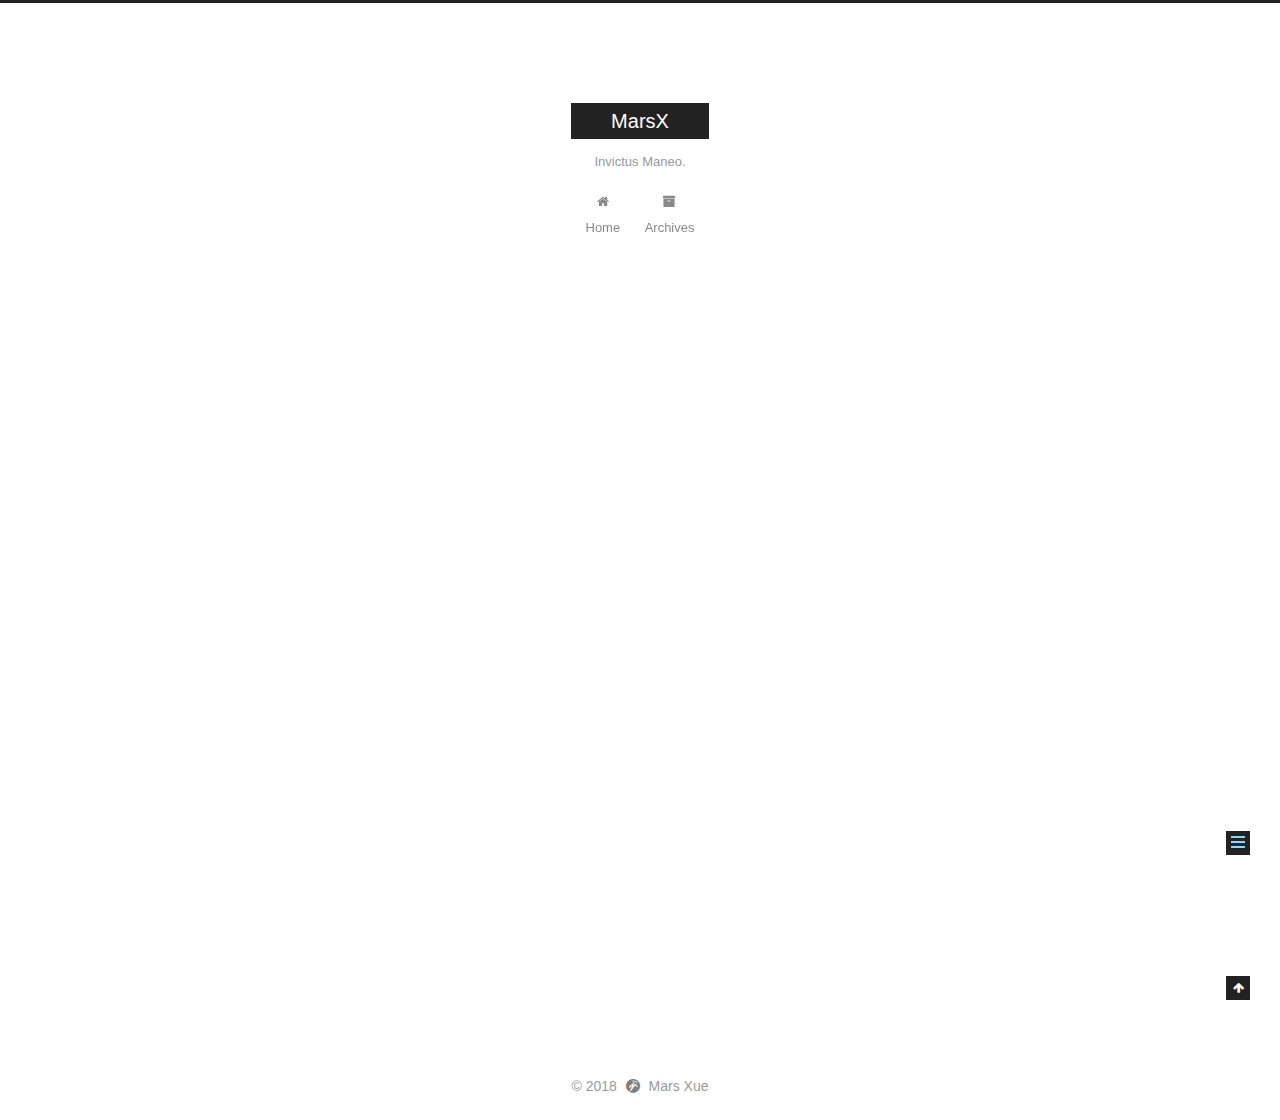
<file: 2018/10/30/hello-world/index.html>
<!DOCTYPE html>












  


<html class="theme-next muse use-motion" lang="">
<head><meta name="generator" content="Hexo 3.8.0">
  <meta charset="UTF-8">
<meta http-equiv="X-UA-Compatible" content="IE=edge">
<meta name="viewport" content="width=device-width, initial-scale=1, maximum-scale=2">
<meta name="theme-color" content="#222">












<meta http-equiv="Cache-Control" content="no-transform">
<meta http-equiv="Cache-Control" content="no-siteapp">






















<link href="/lib/font-awesome/css/font-awesome.min.css?v=4.6.2" rel="stylesheet" type="text/css">

<link href="/css/main.css?v=6.4.2" rel="stylesheet" type="text/css">


  <link rel="apple-touch-icon" sizes="180x180" href="/images/command-line_2x.png?v=6.4.2">


  <link rel="icon" type="image/png" sizes="32x32" href="/images/command-line_2x.png?v=6.4.2">


  <link rel="icon" type="image/png" sizes="16x16" href="/images/command-line_2x.png?v=6.4.2">


  <link rel="mask-icon" href="/images/logo.svg?v=6.4.2" color="#222">









<script type="text/javascript" id="hexo.configurations">
  var NexT = window.NexT || {};
  var CONFIG = {
    root: '/',
    scheme: 'Muse',
    version: '6.4.2',
    sidebar: {"position":"left","display":"post","offset":12,"b2t":false,"scrollpercent":false,"onmobile":false},
    fancybox: false,
    fastclick: false,
    lazyload: false,
    tabs: true,
    motion: {"enable":true,"async":false,"transition":{"post_block":"fadeIn","post_header":"slideDownIn","post_body":"slideDownIn","coll_header":"slideLeftIn","sidebar":"slideUpIn"}},
    algolia: {
      applicationID: '',
      apiKey: '',
      indexName: '',
      hits: {"per_page":10},
      labels: {"input_placeholder":"Search for Posts","hits_empty":"We didn't find any results for the search: ${query}","hits_stats":"${hits} results found in ${time} ms"}
    }
  };
</script>


  




  <meta name="description" content="123456789101112131415161718import java.util.Random;public class HelloWorld &amp;#123;    public static void main(String ... args) &amp;#123;        System.out.println(randomString(-229985452)+&apos; &apos;+randomString">
<meta property="og:type" content="article">
<meta property="og:title" content="Hello World">
<meta property="og:url" content="http://yoursite.com/2018/10/30/hello-world/index.html">
<meta property="og:site_name" content="MarsX">
<meta property="og:description" content="123456789101112131415161718import java.util.Random;public class HelloWorld &amp;#123;    public static void main(String ... args) &amp;#123;        System.out.println(randomString(-229985452)+&apos; &apos;+randomString">
<meta property="og:locale" content="default">
<meta property="og:updated_time" content="2018-10-29T14:51:52.508Z">
<meta name="twitter:card" content="summary">
<meta name="twitter:title" content="Hello World">
<meta name="twitter:description" content="123456789101112131415161718import java.util.Random;public class HelloWorld &amp;#123;    public static void main(String ... args) &amp;#123;        System.out.println(randomString(-229985452)+&apos; &apos;+randomString">






  <link rel="canonical" href="http://yoursite.com/2018/10/30/hello-world/">



<script type="text/javascript" id="page.configurations">
  CONFIG.page = {
    sidebar: "",
  };
</script>

  <title>Hello World | MarsX</title>
  











  <noscript>
  <style type="text/css">
    .use-motion .motion-element,
    .use-motion .brand,
    .use-motion .menu-item,
    .sidebar-inner,
    .use-motion .post-block,
    .use-motion .pagination,
    .use-motion .comments,
    .use-motion .post-header,
    .use-motion .post-body,
    .use-motion .collection-title { opacity: initial; }

    .use-motion .logo,
    .use-motion .site-title,
    .use-motion .site-subtitle {
      opacity: initial;
      top: initial;
    }

    .use-motion {
      .logo-line-before i { left: initial; }
      .logo-line-after i { right: initial; }
    }
  </style>
</noscript>

</head>

<body itemscope="" itemtype="http://schema.org/WebPage" lang="default">

  
  
    
  

  <div class="container sidebar-position-left page-post-detail">
    <div class="headband"></div>

    <header id="header" class="header" itemscope="" itemtype="http://schema.org/WPHeader">
      <div class="header-inner"><div class="site-brand-wrapper">
  <div class="site-meta ">
    

    <div class="custom-logo-site-title">
      <a href="/" class="brand" rel="start">
        <span class="logo-line-before"><i></i></span>
        <span class="site-title">MarsX</span>
        <span class="logo-line-after"><i></i></span>
      </a>
    </div>
    
      
        <p class="site-subtitle">Invictus Maneo.</p>
      
    
  </div>

  <div class="site-nav-toggle">
    <button aria-label="Toggle navigation bar">
      <span class="btn-bar"></span>
      <span class="btn-bar"></span>
      <span class="btn-bar"></span>
    </button>
  </div>
</div>



<nav class="site-nav">
  
    <ul id="menu" class="menu">
      
        
        
        
          
          <li class="menu-item menu-item-home">
    <a href="/" rel="section">
      <i class="menu-item-icon fa fa-fw fa-home"></i> <br>Home</a>
  </li>
        
        
        
          
          <li class="menu-item menu-item-archives">
    <a href="/archives/" rel="section">
      <i class="menu-item-icon fa fa-fw fa-archive"></i> <br>Archives</a>
  </li>

      
      
    </ul>
  

  
    

  

  
</nav>



  



</div>
    </header>

    


    <main id="main" class="main">
      <div class="main-inner">
        <div class="content-wrap">
          
          <div id="content" class="content">
            

  <div id="posts" class="posts-expand">
    

  

  
  
  

  

  <article class="post post-type-normal" itemscope="" itemtype="http://schema.org/Article">
  
  
  
  <div class="post-block">
    <link itemprop="mainEntityOfPage" href="http://yoursite.com/2018/10/30/hello-world/">

    <span hidden itemprop="author" itemscope="" itemtype="http://schema.org/Person">
      <meta itemprop="name" content="Mars Xue">
      <meta itemprop="description" content="">
      <meta itemprop="image" content="/images/avatar.gif">
    </span>

    <span hidden itemprop="publisher" itemscope="" itemtype="http://schema.org/Organization">
      <meta itemprop="name" content="MarsX">
    </span>

    
      <header class="post-header">

        
        
          <h1 class="post-title" itemprop="name headline">Hello World
              
            
          </h1>
        

        <div class="post-meta">
          <span class="post-time">

            
            
            

            
              <span class="post-meta-item-icon">
                <i class="fa fa-calendar-o"></i>
              </span>
              
                <span class="post-meta-item-text">Posted on</span>
              

              
                
              

              <time title="Created: Oct 30 2018 01:49:59 / Modified: 01:51:52" itemprop="dateCreated datePublished" datetime="2018-10-30T01:49:59+11:00">Oct 30 2018</time>
            

            
              

              
            
          </span>

          

          
            
          

          
          

          

          

          

        </div>
      </header>
    

    
    
    
    <div class="post-body" itemprop="articleBody">

      
      

      
        <figure class="highlight java"><table><tr><td class="gutter"><pre><span class="line">1</span><br><span class="line">2</span><br><span class="line">3</span><br><span class="line">4</span><br><span class="line">5</span><br><span class="line">6</span><br><span class="line">7</span><br><span class="line">8</span><br><span class="line">9</span><br><span class="line">10</span><br><span class="line">11</span><br><span class="line">12</span><br><span class="line">13</span><br><span class="line">14</span><br><span class="line">15</span><br><span class="line">16</span><br><span class="line">17</span><br><span class="line">18</span><br></pre></td><td class="code"><pre><span class="line"><span class="keyword">import</span> java.util.Random;</span><br><span class="line"></span><br><span class="line"><span class="keyword">public</span> <span class="class"><span class="keyword">class</span> <span class="title">HelloWorld</span> </span>&#123;</span><br><span class="line">    <span class="function"><span class="keyword">public</span> <span class="keyword">static</span> <span class="keyword">void</span> <span class="title">main</span><span class="params">(String ... args)</span> </span>&#123;</span><br><span class="line">        System.out.println(randomString(-<span class="number">229985452</span>)+<span class="string">' '</span>+randomString(-<span class="number">147909649</span>));</span><br><span class="line">    &#125;</span><br><span class="line"></span><br><span class="line">    <span class="function"><span class="keyword">public</span> <span class="keyword">static</span> String <span class="title">randomString</span><span class="params">(<span class="keyword">int</span> seed)</span> </span>&#123;</span><br><span class="line">        Random rand = <span class="keyword">new</span> Random(seed);</span><br><span class="line">        StringBuilder sb = <span class="keyword">new</span> StringBuilder();</span><br><span class="line">        <span class="keyword">while</span>(<span class="keyword">true</span>) &#123;</span><br><span class="line">            <span class="keyword">int</span> n = rand.nextInt(<span class="number">27</span>);</span><br><span class="line">            <span class="keyword">if</span> (n == <span class="number">0</span>) <span class="keyword">break</span>;</span><br><span class="line">            sb.append((<span class="keyword">char</span>) (<span class="string">'`'</span> + n));</span><br><span class="line">        &#125;</span><br><span class="line">        <span class="keyword">return</span> sb.toString();</span><br><span class="line">    &#125;</span><br><span class="line">&#125;</span><br></pre></td></tr></table></figure>
      
    </div>

    

    
    
    

    

    

    

    <footer class="post-footer">
      

      
      
      

      

      
      
    </footer>
  </div>
  
  
  
  </article>


  </div>


          </div>
          

  



        </div>
        
          
  
  <div class="sidebar-toggle">
    <div class="sidebar-toggle-line-wrap">
      <span class="sidebar-toggle-line sidebar-toggle-line-first"></span>
      <span class="sidebar-toggle-line sidebar-toggle-line-middle"></span>
      <span class="sidebar-toggle-line sidebar-toggle-line-last"></span>
    </div>
  </div>

  <aside id="sidebar" class="sidebar">
    
    <div class="sidebar-inner">

      

      

      <section class="site-overview-wrap sidebar-panel sidebar-panel-active">
        <div class="site-overview">
          <div class="site-author motion-element" itemprop="author" itemscope="" itemtype="http://schema.org/Person">
            
              <p class="site-author-name" itemprop="name">Mars Xue</p>
              <p class="site-description motion-element" itemprop="description"></p>
          </div>

          
            <nav class="site-state motion-element">
              
                <div class="site-state-item site-state-posts">
                
                  <a href="/archives/">
                
                    <span class="site-state-item-count">1</span>
                    <span class="site-state-item-name">posts</span>
                  </a>
                </div>
              

              

              
            </nav>
          

          

          
            <div class="links-of-author motion-element">
              
                <span class="links-of-author-item">
                  <a href="https://github.com/MarsXue" target="_blank" title="GitHub"><i class="fa fa-fw fa-github"></i>GitHub</a>
                  
                </span>
              
                <span class="links-of-author-item">
                  <a href="mailto:marsxue0221@gmail.com" target="_blank" title="E-Mail"><i class="fa fa-fw fa-envelope"></i>E-Mail</a>
                  
                </span>
              
                <span class="links-of-author-item">
                  <a href="https://steamcommunity.com/id/marsxue" target="_blank" title="Steam"><i class="fa fa-fw fa-steam-square"></i>Steam</a>
                  
                </span>
              
                <span class="links-of-author-item">
                  <a href="https://instagram.com/marsxwq" target="_blank" title="Instagram"><i class="fa fa-fw fa-instagram"></i>Instagram</a>
                  
                </span>
              
            </div>
          

          
          

          
          

          
            
          
          

        </div>
      </section>

      

      

    </div>
  </aside>


        
      </div>
    </main>

    <footer id="footer" class="footer">
      <div class="footer-inner">
        <div class="copyright"> &copy; <span itemprop="copyrightYear">2018</span>
  <span class="with-love" id="animate">
    <i class="fa fa-grav"></i>
  </span>
  <span class="author" itemprop="copyrightHolder">Mars Xue</span>

  

  
</div>











        








        
      </div>
    </footer>

    
      <div class="back-to-top">
        <i class="fa fa-arrow-up"></i>
        
      </div>
    

    
	
    

    
  </div>

  

<script type="text/javascript">
  if (Object.prototype.toString.call(window.Promise) !== '[object Function]') {
    window.Promise = null;
  }
</script>


























  
  
    <script type="text/javascript" src="/lib/jquery/index.js?v=2.1.3"></script>
  

  
  
    <script type="text/javascript" src="/lib/velocity/velocity.min.js?v=1.2.1"></script>
  

  
  
    <script type="text/javascript" src="/lib/velocity/velocity.ui.min.js?v=1.2.1"></script>
  


  


  <script type="text/javascript" src="/js/src/utils.js?v=6.4.2"></script>

  <script type="text/javascript" src="/js/src/motion.js?v=6.4.2"></script>



  
  

  
  <script type="text/javascript" src="/js/src/scrollspy.js?v=6.4.2"></script>
<script type="text/javascript" src="/js/src/post-details.js?v=6.4.2"></script>



  


  <script type="text/javascript" src="/js/src/bootstrap.js?v=6.4.2"></script>



  



  










  





  

  

  

  

  

  
  

  

  

  

  

  

</body>
</html>
</file>
<file: css/main.css>
/* normalize.css v3.0.2 | MIT License | git.io/normalize */
html {
  font-family: sans-serif; /* 1 */
  -ms-text-size-adjust: 100%; /* 2 */
  -webkit-text-size-adjust: 100%; /* 2 */
}
body {
  margin: 0;
}
article,
aside,
details,
figcaption,
figure,
footer,
header,
hgroup,
main,
menu,
nav,
section,
summary {
  display: block;
}
audio,
canvas,
progress,
video {
  display: inline-block; /* 1 */
  vertical-align: baseline; /* 2 */
}
audio:not([controls]) {
  display: none;
  height: 0;
}
[hidden],
template {
  display: none;
}
a {
  background-color: transparent;
}
a:active,
a:hover {
  outline: 0;
}
abbr[title] {
  border-bottom: 1px dotted;
}
b,
strong {
  font-weight: bold;
}
dfn {
  font-style: italic;
}
h1 {
  font-size: 2em;
  margin: 0.67em 0;
}
mark {
  background: #ff0;
  color: #000;
}
small {
  font-size: 80%;
}
sub,
sup {
  font-size: 75%;
  line-height: 0;
  position: relative;
  vertical-align: baseline;
}
sup {
  top: -0.5em;
}
sub {
  bottom: -0.25em;
}
img {
  border: 0;
}
svg:not(:root) {
  overflow: hidden;
}
figure {
  margin: 1em 40px;
}
hr {
  -moz-box-sizing: content-box;
  box-sizing: content-box;
  height: 0;
}
pre {
  overflow: auto;
}
code,
kbd,
pre,
samp {
  font-family: monospace, monospace;
  font-size: 1em;
}
button,
input,
optgroup,
select,
textarea {
  color: inherit; /* 1 */
  font: inherit; /* 2 */
  margin: 0; /* 3 */
}
button {
  overflow: visible;
}
button,
select {
  text-transform: none;
}
button,
html input[type="button"],
input[type="reset"],
input[type="submit"] {
  -webkit-appearance: button; /* 2 */
  cursor: pointer; /* 3 */
}
button[disabled],
html input[disabled] {
  cursor: default;
}
button::-moz-focus-inner,
input::-moz-focus-inner {
  border: 0;
  padding: 0;
}
input {
  line-height: normal;
}
input[type="checkbox"],
input[type="radio"] {
  box-sizing: border-box; /* 1 */
  padding: 0; /* 2 */
}
input[type="number"]::-webkit-inner-spin-button,
input[type="number"]::-webkit-outer-spin-button {
  height: auto;
}
input[type="search"] {
  -webkit-appearance: textfield; /* 1 */
  -moz-box-sizing: content-box;
  -webkit-box-sizing: content-box; /* 2 */
  box-sizing: content-box;
}
input[type="search"]::-webkit-search-cancel-button,
input[type="search"]::-webkit-search-decoration {
  -webkit-appearance: none;
}
fieldset {
  border: 1px solid #c0c0c0;
  margin: 0 2px;
  padding: 0.35em 0.625em 0.75em;
}
legend {
  border: 0; /* 1 */
  padding: 0; /* 2 */
}
textarea {
  overflow: auto;
}
optgroup {
  font-weight: bold;
}
table {
  border-collapse: collapse;
  border-spacing: 0;
}
td,
th {
  padding: 0;
}
::selection {
  background: #262a30;
  color: #fff;
}
body {
  position: relative;
  font-family: 'Lato', "PingFang SC", "Microsoft YaHei", sans-serif;
  font-size: 14px;
  line-height: 2;
  color: #555;
  background: #fff;
}
@media (max-width: 767px) {
  body {
    padding-right: 0 !important;
  }
}
@media (min-width: 768px) and (max-width: 991px) {
  body {
    padding-right: 0 !important;
  }
}
@media (min-width: 1200px) {
  body {
    font-size: 16px;
  }
}
h1,
h2,
h3,
h4,
h5,
h6 {
  margin: 0;
  padding: 0;
  font-weight: bold;
  line-height: 1.5;
  font-family: 'Lato', "PingFang SC", "Microsoft YaHei", sans-serif;
}
h1,
h2,
h3,
h4,
h5,
h6 {
  margin: 20px 0 15px;
}
h1 {
  font-size: 22px;
}
@media (max-width: 767px) {
  h1 {
    font-size: 18px;
  }
}
h2 {
  font-size: 20px;
}
@media (max-width: 767px) {
  h2 {
    font-size: 16px;
  }
}
h3 {
  font-size: 18px;
}
@media (max-width: 767px) {
  h3 {
    font-size: 14px;
  }
}
h4 {
  font-size: 16px;
}
@media (max-width: 767px) {
  h4 {
    font-size: 12px;
  }
}
h5 {
  font-size: 14px;
}
@media (max-width: 767px) {
  h5 {
    font-size: 10px;
  }
}
h6 {
  font-size: 12px;
}
@media (max-width: 767px) {
  h6 {
    font-size: 8px;
  }
}
p {
  margin: 0 0 20px 0;
}
a,
span.exturl {
  overflow-wrap: break-word;
  word-wrap: break-word;
  background-color: transparent;
  color: #555;
  text-decoration: none;
  outline: none;
  border-bottom: 1px solid #999;
  cursor: pointer;
}
a:hover,
span.exturl:hover,
a:active,
span.exturl:active {
  color: #222;
  border-bottom-color: #222;
}
blockquote {
  margin: 0;
  padding: 0;
}
img {
  display: block;
  margin: auto;
  max-width: 100%;
  height: auto;
}
hr {
  margin: 40px 0;
  height: 3px;
  border: none;
  background-color: #ddd;
  background-image: repeating-linear-gradient(-45deg, #fff, #fff 4px, transparent 4px, transparent 8px);
}
blockquote {
  padding: 0 15px;
  color: #666;
  border-left: 4px solid #ddd;
}
blockquote cite::before {
  content: "-";
  padding: 0 5px;
}
dt {
  font-weight: 700;
}
dd {
  margin: 0;
  padding: 0;
}
kbd {
  border: 1px solid #ccc;
  border-radius: 0.2em;
  box-shadow: 0.1em 0.1em 0.2em rgba(0,0,0,0.1);
  background-color: #f9f9f9;
  font-family: inherit;
  background-image: -webkit-linear-gradient(top, #eee, #fff, #eee);
  padding: 0.1em 0.3em;
  white-space: nowrap;
}
.text-left {
  text-align: left;
}
.text-center {
  text-align: center;
}
.text-right {
  text-align: right;
}
.text-justify {
  text-align: justify;
}
.text-nowrap {
  white-space: nowrap;
}
.text-lowercase {
  text-transform: lowercase;
}
.text-uppercase {
  text-transform: uppercase;
}
.text-capitalize {
  text-transform: capitalize;
}
.center-block {
  display: block;
  margin-left: auto;
  margin-right: auto;
}
.clearfix:before,
.clearfix:after {
  content: " ";
  display: table;
}
.clearfix:after {
  clear: both;
}
.pullquote {
  width: 45%;
}
.pullquote.left {
  float: left;
  margin-left: 5px;
  margin-right: 10px;
}
.pullquote.right {
  float: right;
  margin-left: 10px;
  margin-right: 5px;
}
.affix.affix.affix {
  position: fixed;
}
.translation {
  margin-top: -20px;
  font-size: 14px;
  color: #999;
}
.scrollbar-measure {
  width: 100px;
  height: 100px;
  overflow: scroll;
  position: absolute;
  top: -9999px;
}
.use-motion .motion-element {
  opacity: 0;
}
table {
  margin: 20px 0;
  width: 100%;
  border-collapse: collapse;
  border-spacing: 0;
  border: 1px solid #ddd;
  font-size: 14px;
  word-break: break-all;
}
table>tbody>tr:nth-of-type(odd) {
  background-color: #f9f9f9;
}
table>tbody>tr:hover {
  background-color: #f5f5f5;
}
caption,
th,
td {
  padding: 8px;
  text-align: left;
  vertical-align: middle;
  font-weight: normal;
}
th,
td {
  border-bottom: 3px solid #ddd;
  border-right: 1px solid #eee;
}
th {
  padding-bottom: 10px;
  font-weight: 700;
}
td {
  border-bottom-width: 1px;
}
html,
body {
  height: 100%;
}
.container {
  position: relative;
  min-height: 100%;
}
.header-inner {
  margin: 0 auto;
  padding: 100px 0 70px;
  width: 700px;
}
@media (min-width: 1200px) {
  .container .header-inner {
    width: 800px;
  }
}
@media (min-width: 1600px) {
  .container .header-inner {
    width: 900px;
  }
}
.main {
  padding-bottom: 150px;
}
.main-inner {
  margin: 0 auto;
  width: 700px;
}
@media (min-width: 1200px) {
  .container .main-inner {
    width: 800px;
  }
}
@media (min-width: 1600px) {
  .container .main-inner {
    width: 900px;
  }
}
.footer {
  position: absolute;
  left: 0;
  bottom: 0;
  width: 100%;
  min-height: 50px;
}
.footer-inner {
  box-sizing: border-box;
  margin: 20px auto;
  width: 700px;
}
@media (min-width: 1200px) {
  .container .footer-inner {
    width: 800px;
  }
}
@media (min-width: 1600px) {
  .container .footer-inner {
    width: 900px;
  }
}
pre,
.highlight {
  overflow: auto;
  margin: 20px 0;
  padding: 0;
  font-size: 14px;
  color: #4d4d4c;
  background: #f7f7f7;
  line-height: 1.6;
}
pre,
code {
  font-family: consolas, Menlo, "PingFang SC", "Microsoft YaHei", monospace;
}
code {
  overflow-wrap: break-word;
  word-wrap: break-word;
  padding: 2px 4px;
  color: #555;
  background: #eee;
  border-radius: 3px;
  font-size: 14px;
}
pre {
  padding: 10px;
}
pre code {
  padding: 0;
  color: #4d4d4c;
  background: none;
  text-shadow: none;
}
.highlight {
  border-radius: 1px;
}
.highlight pre {
  border: none;
  margin: 0;
  padding: 10px 0;
}
.highlight table {
  margin: 0;
  width: auto;
  border: none;
}
.highlight td {
  border: none;
  padding: 0;
}
.highlight figcaption {
  font-size: 1em;
  color: #4d4d4c;
  line-height: 1em;
  margin-bottom: 1em;
  margin: 0em;
  padding: 0.5em;
  background: #eee;
  border-bottom: 1px solid #e9e9e9;
}
.highlight figcaption:before,
.highlight figcaption:after {
  content: " ";
  display: table;
}
.highlight figcaption:after {
  clear: both;
}
.highlight figcaption a {
  float: right;
  color: #4d4d4c;
}
.highlight figcaption a:hover {
  border-bottom-color: #4d4d4c;
}
.highlight .gutter pre {
  padding-left: 10px;
  padding-right: 10px;
  color: #869194;
  text-align: right;
  background-color: #eff2f3;
}
.highlight .code pre {
  width: 100%;
  padding-left: 10px;
  padding-right: 10px;
  background-color: #f7f7f7;
}
.highlight .line {
  height: 20px;
}
.gutter {
  -webkit-user-select: none;
  -moz-user-select: none;
  -ms-user-select: none;
  user-select: none;
}
.gist table {
  width: auto;
}
.gist table td {
  border: none;
}
pre .deletion {
  background: #fdd;
}
pre .addition {
  background: #dfd;
}
pre .meta {
  color: #8959a8;
}
pre .comment {
  color: #8e908c;
}
pre .variable,
pre .attribute,
pre .tag,
pre .regexp,
pre .ruby .constant,
pre .xml .tag .title,
pre .xml .pi,
pre .xml .doctype,
pre .html .doctype,
pre .css .id,
pre .css .class,
pre .css .pseudo {
  color: #c82829;
}
pre .number,
pre .preprocessor,
pre .built_in,
pre .literal,
pre .params,
pre .constant,
pre .command {
  color: #f5871f;
}
pre .ruby .class .title,
pre .css .rules .attribute,
pre .string,
pre .value,
pre .inheritance,
pre .header,
pre .ruby .symbol,
pre .xml .cdata,
pre .special,
pre .number,
pre .formula {
  color: #718c00;
}
pre .title,
pre .css .hexcolor {
  color: #3e999f;
}
pre .function,
pre .python .decorator,
pre .python .title,
pre .ruby .function .title,
pre .ruby .title .keyword,
pre .perl .sub,
pre .javascript .title,
pre .coffeescript .title {
  color: #4271ae;
}
pre .keyword,
pre .javascript .function {
  color: #8959a8;
}
.posts-expand .post-body img.full-image {
  border: none;
}
.blockquote-center,
.page-home .post-type-quote blockquote,
.page-post-detail .post-type-quote blockquote {
  position: relative;
  margin: 40px 0;
  padding: 0;
  border-left: none;
  text-align: center;
}
.blockquote-center::before,
.page-home .post-type-quote blockquote::before,
.page-post-detail .post-type-quote blockquote::before,
.blockquote-center::after,
.page-home .post-type-quote blockquote::after,
.page-post-detail .post-type-quote blockquote::after {
  position: absolute;
  content: ' ';
  display: block;
  width: 100%;
  height: 24px;
  opacity: 0.2;
  background-repeat: no-repeat;
  background-position: 0 -6px;
  background-size: 22px 22px;
}
.blockquote-center::before,
.page-home .post-type-quote blockquote::before,
.page-post-detail .post-type-quote blockquote::before {
  top: -20px;
  background-image: url("../images/quote-l.svg");
  border-top: 1px solid #ccc;
}
.blockquote-center::after,
.page-home .post-type-quote blockquote::after,
.page-post-detail .post-type-quote blockquote::after {
  bottom: -20px;
  background-image: url("../images/quote-r.svg");
  border-bottom: 1px solid #ccc;
  background-position: 100% 8px;
}
.blockquote-center p,
.page-home .post-type-quote blockquote p,
.page-post-detail .post-type-quote blockquote p,
.blockquote-center div,
.page-home .post-type-quote blockquote div,
.page-post-detail .post-type-quote blockquote div {
  text-align: center;
}
.post .post-body .group-picture img {
  box-sizing: border-box;
  padding: 0 3px;
  border: none;
}
.post .group-picture-row {
  overflow: hidden;
  margin-top: 6px;
}
.post .group-picture-row:first-child {
  margin-top: 0;
}
.post .group-picture-column {
  float: left;
}
.page-post-detail .post-body .group-picture-column {
  float: none;
  margin-top: 10px;
  width: auto !important;
}
.page-post-detail .post-body .group-picture-column img {
  margin: 0 auto;
}
.page-archive .group-picture-container {
  overflow: hidden;
}
.page-archive .group-picture-row {
  float: left;
}
.page-archive .group-picture-row:first-child {
  margin-top: 6px;
}
.page-archive .group-picture-column {
  max-width: 150px;
  max-height: 150px;
}
.post-body .note {
  position: relative;
  padding: 15px;
  margin-bottom: 20px;
  border: 1px solid #eee;
  border-left-width: 5px;
  border-radius: 3px;
}
.post-body .note h2,
.post-body .note h3,
.post-body .note h4,
.post-body .note h5,
.post-body .note h6 {
  margin-top: 0;
  margin-bottom: 0;
  border-bottom: initial;
  padding-top: 0 !important;
}
.post-body .note p:first-child,
.post-body .note ul:first-child,
.post-body .note ol:first-child,
.post-body .note table:first-child,
.post-body .note pre:first-child,
.post-body .note blockquote:first-child {
  margin-top: 0;
}
.post-body .note p:last-child,
.post-body .note ul:last-child,
.post-body .note ol:last-child,
.post-body .note table:last-child,
.post-body .note pre:last-child,
.post-body .note blockquote:last-child {
  margin-bottom: 0;
}
.post-body .note.default {
  border-left-color: #777;
}
.post-body .note.default h2,
.post-body .note.default h3,
.post-body .note.default h4,
.post-body .note.default h5,
.post-body .note.default h6 {
  color: #777;
}
.post-body .note.primary {
  border-left-color: #6f42c1;
}
.post-body .note.primary h2,
.post-body .note.primary h3,
.post-body .note.primary h4,
.post-body .note.primary h5,
.post-body .note.primary h6 {
  color: #6f42c1;
}
.post-body .note.info {
  border-left-color: #428bca;
}
.post-body .note.info h2,
.post-body .note.info h3,
.post-body .note.info h4,
.post-body .note.info h5,
.post-body .note.info h6 {
  color: #428bca;
}
.post-body .note.success {
  border-left-color: #5cb85c;
}
.post-body .note.success h2,
.post-body .note.success h3,
.post-body .note.success h4,
.post-body .note.success h5,
.post-body .note.success h6 {
  color: #5cb85c;
}
.post-body .note.warning {
  border-left-color: #f0ad4e;
}
.post-body .note.warning h2,
.post-body .note.warning h3,
.post-body .note.warning h4,
.post-body .note.warning h5,
.post-body .note.warning h6 {
  color: #f0ad4e;
}
.post-body .note.danger {
  border-left-color: #d9534f;
}
.post-body .note.danger h2,
.post-body .note.danger h3,
.post-body .note.danger h4,
.post-body .note.danger h5,
.post-body .note.danger h6 {
  color: #d9534f;
}
.post-body .label {
  display: inline;
  padding: 0 2px;
  white-space: nowrap;
}
.post-body .label.default {
  background-color: #f0f0f0;
}
.post-body .label.primary {
  background-color: #efe6f7;
}
.post-body .label.info {
  background-color: #e5f2f8;
}
.post-body .label.success {
  background-color: #e7f4e9;
}
.post-body .label.warning {
  background-color: #fcf6e1;
}
.post-body .label.danger {
  background-color: #fae8eb;
}
.post-body .tabs {
  position: relative;
  display: block;
  margin-bottom: 20px;
  padding-top: 10px;
}
.post-body .tabs ul.nav-tabs {
  margin: 0;
  padding: 0;
  display: flex;
  margin-bottom: -1px;
}
@media (max-width: 413px) {
  .post-body .tabs ul.nav-tabs {
    display: block;
    margin-bottom: 5px;
  }
}
.post-body .tabs ul.nav-tabs li.tab {
  list-style-type: none !important;
  margin: 0 0.25em 0 0;
  border-top: 3px solid transparent;
  border-left: 1px solid transparent;
  border-right: 1px solid transparent;
}
@media (max-width: 413px) {
  .post-body .tabs ul.nav-tabs li.tab {
    margin: initial;
    border-top: 1px solid transparent;
    border-left: 3px solid transparent;
    border-right: 1px solid transparent;
    border-bottom: 1px solid transparent;
  }
}
.post-body .tabs ul.nav-tabs li.tab a {
  outline: 0;
  border-bottom: initial;
  display: block;
  line-height: 1.8em;
  padding: 0.25em 0.75em;
  transition-duration: 0.2s;
  transition-timing-function: ease-out;
  transition-delay: 0s;
}
.post-body .tabs ul.nav-tabs li.tab a i {
  width: 1.285714285714286em;
}
.post-body .tabs ul.nav-tabs li.tab.active {
  border-top: 3px solid #fc6423;
  border-left: 1px solid #ddd;
  border-right: 1px solid #ddd;
  background-color: #fff;
}
@media (max-width: 413px) {
  .post-body .tabs ul.nav-tabs li.tab.active {
    border-top: 1px solid #ddd;
    border-left: 3px solid #fc6423;
    border-right: 1px solid #ddd;
    border-bottom: 1px solid #ddd;
  }
}
.post-body .tabs ul.nav-tabs li.tab.active a {
  cursor: default;
  color: #555;
}
.post-body .tabs .tab-content {
  background-color: #fff;
}
.post-body .tabs .tab-content .tab-pane {
  border: 1px solid #ddd;
  padding: 20px 20px 0 20px;
}
.post-body .tabs .tab-content .tab-pane:not(.active) {
  display: none !important;
}
.post-body .tabs .tab-content .tab-pane.active {
  display: block !important;
}
.btn {
  display: inline-block;
  padding: 0 20px;
  font-size: 14px;
  color: #fff;
  background: #222;
  border: 2px solid #222;
  text-decoration: none;
  border-radius: 0;
  transition-property: background-color;
  transition-duration: 0.2s;
  transition-timing-function: ease-in-out;
  transition-delay: 0s;
  line-height: 2;
}
.btn:hover {
  border-color: #222;
  color: #222;
  background: #fff;
}
.btn +.btn {
  margin: 0 0 8px 8px;
}
.btn .fa-fw {
  width: 1.285714285714286em;
  text-align: left;
}
.btn-bar {
  display: block;
  width: 22px;
  height: 2px;
  background: #555;
  border-radius: 1px;
}
.btn-bar+.btn-bar {
  margin-top: 4px;
}
.pagination {
  margin: 120px 0 40px;
  text-align: center;
  border-top: 1px solid #eee;
}
.page-number-basic,
.pagination .prev,
.pagination .next,
.pagination .page-number,
.pagination .space {
  display: inline-block;
  position: relative;
  top: -1px;
  margin: 0 10px;
  padding: 0 11px;
}
@media (max-width: 767px) {
  .page-number-basic,
  .pagination .prev,
  .pagination .next,
  .pagination .page-number,
  .pagination .space {
    margin: 0 5px;
  }
}
.pagination .prev,
.pagination .next,
.pagination .page-number {
  border-bottom: 0;
  border-top: 1px solid #eee;
  transition-property: border-color;
  transition-duration: 0.2s;
  transition-timing-function: ease-in-out;
  transition-delay: 0s;
}
.pagination .prev:hover,
.pagination .next:hover,
.pagination .page-number:hover {
  border-top-color: #222;
}
.pagination .space {
  padding: 0;
  margin: 0;
}
.pagination .prev {
  margin-left: 0;
}
.pagination .next {
  margin-right: 0;
}
.pagination .page-number.current {
  color: #fff;
  background: #ccc;
  border-top-color: #ccc;
}
@media (max-width: 767px) {
  .pagination {
    border-top: none;
  }
  .pagination .prev,
  .pagination .next,
  .pagination .page-number {
    margin-bottom: 10px;
    border-top: 0;
    border-bottom: 1px solid #eee;
    padding: 0 10px;
  }
  .pagination .prev:hover,
  .pagination .next:hover,
  .pagination .page-number:hover {
    border-bottom-color: #222;
  }
}
.comments {
  margin: 60px 20px 0;
}
.tag-cloud {
  text-align: center;
}
.tag-cloud a {
  display: inline-block;
  margin: 10px;
}
.back-to-top {
  box-sizing: border-box;
  position: fixed;
  bottom: -100px;
  right: 30px;
  z-index: 1050;
  padding: 0 6px;
  width: 24px;
  background: #222;
  font-size: 12px;
  opacity: 1;
  color: #fff;
  cursor: pointer;
  text-align: center;
  -webkit-transform: translateZ(0);
  transition-property: bottom;
  transition-duration: 0.2s;
  transition-timing-function: ease-in-out;
  transition-delay: 0s;
}
@media (min-width: 768px) and (max-width: 991px) {
  .back-to-top {
    display: none !important;
  }
}
@media (max-width: 767px) {
  .back-to-top {
    display: none !important;
  }
}
.back-to-top.back-to-top-on {
  bottom: 19px;
}
.header {
  background: transparent;
}
.header-inner {
  position: relative;
}
.headband {
  height: 3px;
  background: #222;
}
.site-meta {
  margin: 0;
  text-align: center;
}
@media (max-width: 767px) {
  .site-meta {
    text-align: center;
  }
}
.brand {
  position: relative;
  display: inline-block;
  padding: 0 40px;
  color: #fff;
  background: #222;
  border-bottom: none;
}
.brand:hover {
  color: #fff;
}
.logo {
  display: inline-block;
  margin-right: 5px;
  line-height: 36px;
  vertical-align: top;
}
.site-title {
  display: inline-block;
  vertical-align: top;
  line-height: 36px;
  font-size: 20px;
  font-weight: normal;
  font-family: 'Lato', "PingFang SC", "Microsoft YaHei", sans-serif;
}
.site-subtitle {
  margin-top: 10px;
  font-size: 13px;
  color: #999;
}
.use-motion .brand {
  opacity: 0;
}
.use-motion .logo,
.use-motion .site-title,
.use-motion .site-subtitle {
  opacity: 0;
  position: relative;
  top: -10px;
}
.site-nav-toggle {
  display: none;
  position: absolute;
  top: 10px;
  left: 10px;
}
@media (max-width: 767px) {
  .site-nav-toggle {
    display: block;
  }
}
.site-nav-toggle button {
  margin-top: 2px;
  padding: 9px 10px;
  background: transparent;
  border: none;
}
@media (max-width: 767px) {
  .site-nav {
    display: none;
    margin: 0 -10px;
    padding: 0 10px;
    clear: both;
    border-top: 1px solid #ddd;
  }
}
@media (min-width: 768px) and (max-width: 991px) {
  .site-nav {
    display: block !important;
  }
}
@media (min-width: 992px) {
  .site-nav {
    display: block !important;
  }
}
.menu {
  margin-top: 20px;
  padding-left: 0;
  text-align: center;
}
.menu .menu-item {
  display: inline-block;
  margin: 0 10px;
  list-style: none;
}
@media screen and (max-width: 767px) {
  .menu .menu-item {
    margin-top: 10px;
  }
}
.menu .menu-item a {
  display: block;
  font-size: 13px;
  line-height: inherit;
  border-bottom: 1px solid transparent;
  transition-property: border-color;
  transition-duration: 0.2s;
  transition-timing-function: ease-in-out;
  transition-delay: 0s;
}
.menu .menu-item a:hover {
  border-bottom-color: #222;
}
.menu .menu-item .fa {
  margin-right: 5px;
}
.use-motion .menu-item {
  opacity: 0;
}
.post-body {
  overflow-wrap: break-word;
  word-wrap: break-word;
  font-family: 'Lato', "PingFang SC", "Microsoft YaHei", sans-serif;
}
.post-body span.exturl .fa {
  font-size: 14px;
  margin-left: 4px;
}
.post-body .fancybox img {
  display: block !important;
  margin: 0 auto;
  cursor: pointer;
  cursor: zoom-in;
  cursor: -webkit-zoom-in;
}
.post-body .image-caption,
.post-body .figure .caption {
  margin: -20px auto 15px;
  text-align: center;
  font-size: 14px;
  color: #999;
  font-weight: bold;
  line-height: 1;
}
.post-sticky-flag {
  display: inline-block;
  font-size: 16px;
  -ms-transform: rotate(30deg);
  -webkit-transform: rotate(30deg);
  -moz-transform: rotate(30deg);
  -ms-transform: rotate(30deg);
  -o-transform: rotate(30deg);
  transform: rotate(30deg);
}
.use-motion .post-block,
.use-motion .pagination,
.use-motion .comments {
  opacity: 0;
}
.use-motion .post-header {
  opacity: 0;
}
.use-motion .post-body {
  opacity: 0;
}
.use-motion .collection-title {
  opacity: 0;
}
.posts-expand {
  padding-top: 40px;
}
@media (max-width: 767px) {
  .posts-expand {
    margin: 0 20px;
  }
  .post-body pre .gutter pre {
    padding-right: 10px;
  }
  .post-body .highlight {
    margin-left: 0px;
    margin-right: 0px;
    padding: 0;
  }
  .post-body .highlight .gutter pre {
    padding-right: 10px;
  }
}
@media (min-width: 992px) {
  .posts-expand .post-body {
    text-align: justify;
  }
}
.posts-expand .post-body h2,
.posts-expand .post-body h3,
.posts-expand .post-body h4,
.posts-expand .post-body h5,
.posts-expand .post-body h6 {
  padding-top: 10px;
}
.posts-expand .post-body h2 .header-anchor,
.posts-expand .post-body h3 .header-anchor,
.posts-expand .post-body h4 .header-anchor,
.posts-expand .post-body h5 .header-anchor,
.posts-expand .post-body h6 .header-anchor {
  float: right;
  margin-left: 10px;
  color: #ccc;
  border-bottom-style: none;
  visibility: hidden;
}
.posts-expand .post-body h2 .header-anchor:hover,
.posts-expand .post-body h3 .header-anchor:hover,
.posts-expand .post-body h4 .header-anchor:hover,
.posts-expand .post-body h5 .header-anchor:hover,
.posts-expand .post-body h6 .header-anchor:hover {
  color: inherit;
}
.posts-expand .post-body h2:hover .header-anchor,
.posts-expand .post-body h3:hover .header-anchor,
.posts-expand .post-body h4:hover .header-anchor,
.posts-expand .post-body h5:hover .header-anchor,
.posts-expand .post-body h6:hover .header-anchor {
  visibility: visible;
}
.posts-expand .post-body ul li {
  list-style: circle;
}
.posts-expand .post-body img {
  box-sizing: border-box;
  margin: auto;
  padding: 3px;
  border: 1px solid #ddd;
}
.posts-expand .post-body .fancybox img {
  margin: 0 auto 25px;
}
.posts-expand .post-body img {
  margin: 0 auto 25px;
}
@media (max-width: 767px) {
  .posts-collapse {
    margin: 0 20px;
  }
  .posts-collapse .post-title,
  .posts-collapse .post-meta {
    display: block;
    width: auto;
    text-align: left;
  }
}
.posts-collapse {
  position: relative;
  z-index: 1010;
  margin-left: 55px;
}
.posts-collapse::after {
  content: " ";
  position: absolute;
  top: 20px;
  left: 0;
  margin-left: -2px;
  width: 4px;
  height: 100%;
  background: #f5f5f5;
  z-index: -1;
}
@media (max-width: 767px) {
  .posts-collapse {
    margin: 0 20px;
  }
}
.posts-collapse .collection-title {
  position: relative;
  margin: 60px 0;
}
.posts-collapse .collection-title h1,
.posts-collapse .collection-title h2 {
  margin-left: 20px;
}
.posts-collapse .collection-title small {
  color: #bbb;
  margin-left: 5px;
}
.posts-collapse .collection-title::before {
  content: " ";
  position: absolute;
  left: 0;
  top: 50%;
  margin-left: -4px;
  margin-top: -4px;
  width: 8px;
  height: 8px;
  background: #bbb;
  border-radius: 50%;
}
.posts-collapse .post {
  margin: 30px 0;
}
.posts-collapse .post-header {
  position: relative;
  transition-duration: 0.2s;
  transition-timing-function: ease-in-out;
  transition-delay: 0s;
  transition-property: border;
  border-bottom: 1px dashed #ccc;
}
.posts-collapse .post-header::before {
  content: " ";
  position: absolute;
  left: 0;
  top: 12px;
  width: 6px;
  height: 6px;
  margin-left: -4px;
  background: #bbb;
  border-radius: 50%;
  border: 1px solid #fff;
  transition-duration: 0.2s;
  transition-timing-function: ease-in-out;
  transition-delay: 0s;
  transition-property: background;
}
.posts-collapse .post-header:hover {
  border-bottom-color: #666;
}
.posts-collapse .post-header:hover::before {
  background: #222;
}
.posts-collapse .post-meta {
  position: absolute;
  font-size: 12px;
  left: 20px;
  top: 5px;
}
.posts-collapse .post-comments-count {
  display: none;
}
.posts-collapse .post-title {
  margin-left: 60px;
  font-size: 16px;
  font-weight: normal;
  line-height: inherit;
}
.posts-collapse .post-title::after {
  margin-left: 3px;
  opacity: 0.6;
}
.posts-collapse .post-title a {
  color: #666;
  border-bottom: none;
}
.page-home .post-type-quote .post-header,
.page-post-detail .post-type-quote .post-header,
.page-home .post-type-quote .post-tags,
.page-post-detail .post-type-quote .post-tags {
  display: none;
}
.posts-expand .post-title {
  overflow-wrap: break-word;
  word-wrap: break-word;
  text-align: center;
  font-weight: 400;
}
.posts-expand .post-title-link {
  display: inline-block;
  position: relative;
  color: #555;
  border-bottom: none;
  line-height: 1.2;
  vertical-align: top;
}
.posts-expand .post-title-link::before {
  content: "";
  position: absolute;
  width: 100%;
  height: 2px;
  bottom: 0;
  left: 0;
  background-color: #000;
  visibility: hidden;
  -webkit-transform: scaleX(0);
  -moz-transform: scaleX(0);
  -ms-transform: scaleX(0);
  -o-transform: scaleX(0);
  transform: scaleX(0);
  transition-duration: 0.2s;
  transition-timing-function: ease-in-out;
  transition-delay: 0s;
}
.posts-expand .post-title-link:hover::before {
  visibility: visible;
  -webkit-transform: scaleX(1);
  -moz-transform: scaleX(1);
  -ms-transform: scaleX(1);
  -o-transform: scaleX(1);
  transform: scaleX(1);
}
.posts-expand .post-title-link .fa {
  font-size: 16px;
}
.posts-expand .post-meta {
  margin: 3px 0 60px 0;
  color: #999;
  font-family: 'Lato', "PingFang SC", "Microsoft YaHei", sans-serif;
  font-size: 12px;
  text-align: center;
}
.posts-expand .post-meta .post-category-list {
  display: inline-block;
  margin: 0;
  padding: 3px;
}
.posts-expand .post-meta .post-category-list-link {
  color: #999;
}
.posts-expand .post-meta .post-description {
  font-size: 14px;
  margin-top: 2px;
}
.posts-expand .post-meta time {
  border-bottom: 1px dashed #999;
  cursor: help;
}
.post-meta-divider {
  margin: 0 0.5em;
}
.post-meta-item-icon {
  margin-right: 3px;
}
@media (min-width: 768px) and (max-width: 991px) {
  .post-meta-item-icon {
    display: inline-block;
  }
}
@media (max-width: 767px) {
  .post-meta-item-icon {
    display: inline-block;
  }
}
@media (min-width: 768px) and (max-width: 991px) {
  .post-meta-item-text {
    display: none;
  }
}
@media (max-width: 767px) {
  .post-meta-item-text {
    display: none;
  }
}
.post-button {
  margin-top: 40px;
}
.posts-expand .post-tags {
  margin-top: 40px;
  text-align: center;
}
.posts-expand .post-tags a {
  display: inline-block;
  margin-right: 10px;
  font-size: 13px;
}
.post-nav {
  display: table;
  margin-top: 15px;
  width: 100%;
  border-top: 1px solid #eee;
}
.post-nav-divider {
  display: table-cell;
  width: 10%;
}
.post-nav-item {
  display: table-cell;
  padding: 10px 0 0 0;
  width: 45%;
  vertical-align: top;
}
.post-nav-item a {
  position: relative;
  display: block;
  line-height: 25px;
  font-size: 14px;
  color: #555;
  border-bottom: none;
}
.post-nav-item a:hover {
  color: #222;
  border-bottom: none;
}
.post-nav-item a:active {
  top: 2px;
}
.post-nav-item .fa {
  position: absolute;
  top: 8px;
  left: 0;
  font-size: 12px;
}
.post-nav-next a {
  padding-left: 15px;
}
.post-nav-prev {
  text-align: right;
}
.post-nav-prev a {
  padding-right: 15px;
}
.post-nav-prev .fa {
  right: 0;
  left: auto;
}
.posts-expand .post-eof {
  display: block;
  margin: 80px auto 60px;
  width: 8%;
  height: 1px;
  background: #ccc;
  text-align: center;
}
.post:last-child .post-eof.post-eof.post-eof {
  display: none;
}
.post-gallery {
  display: table;
  table-layout: fixed;
  width: 100%;
  border-collapse: separate;
}
.post-gallery-row {
  display: table-row;
}
.post-gallery .post-gallery-img {
  display: table-cell;
  text-align: center;
  vertical-align: middle;
  border: none;
}
.post-gallery .post-gallery-img img {
  max-width: 100%;
  max-height: 100%;
  border: none;
}
.fancybox-close,
.fancybox-close:hover {
  border: none;
}
.rtl.post-body p,
.rtl.post-body a,
.rtl.post-body h1,
.rtl.post-body h2,
.rtl.post-body h3,
.rtl.post-body h4,
.rtl.post-body h5,
.rtl.post-body h6,
.rtl.post-body li,
.rtl.post-body ul,
.rtl.post-body ol {
  direction: rtl;
  font-family: UKIJ Ekran;
}
.rtl.post-title {
  font-family: UKIJ Ekran;
}
.sidebar {
  position: fixed;
  right: 0;
  top: 0;
  bottom: 0;
  width: 0;
  z-index: 1040;
  box-shadow: inset 0 2px 6px #000;
  background: #222;
  -webkit-transform: translateZ(0);
}
.sidebar a,
.sidebar .exturl {
  color: #999;
  border-bottom-color: #555;
}
.sidebar a:hover,
.sidebar .exturl:hover {
  color: #eee;
}
@media (min-width: 768px) and (max-width: 991px) {
  .sidebar {
    display: none !important;
  }
}
@media (max-width: 767px) {
  .sidebar {
    display: none !important;
  }
}
.sidebar-inner {
  position: relative;
  padding: 20px 10px;
  color: #999;
  text-align: center;
}
.site-overview-wrap {
  overflow: hidden;
}
.site-overview {
  overflow-y: auto;
  overflow-x: hidden;
}
.sidebar-toggle {
  position: fixed;
  right: 30px;
  bottom: 45px;
  width: 14px;
  height: 14px;
  padding: 5px;
  background: #222;
  line-height: 0;
  z-index: 1050;
  cursor: pointer;
  -webkit-transform: translateZ(0);
}
@media (min-width: 768px) and (max-width: 991px) {
  .sidebar-toggle {
    display: none !important;
  }
}
@media (max-width: 767px) {
  .sidebar-toggle {
    display: none !important;
  }
}
.sidebar-toggle-line {
  position: relative;
  display: inline-block;
  vertical-align: top;
  height: 2px;
  width: 100%;
  background: #fff;
  margin-top: 3px;
}
.sidebar-toggle-line:first-child {
  margin-top: 0;
}
.site-author-image {
  display: block;
  margin: 0 auto;
  padding: 2px;
  max-width: 96px;
  height: auto;
  border: 2px solid #333;
  opacity: 1;
}
.site-author-name {
  margin: 5px 0 0;
  text-align: center;
  color: #f5f5f5;
  font-weight: normal;
}
.site-description {
  margin-top: 5px;
  text-align: center;
  font-size: 14px;
  color: #999;
}
.site-state {
  overflow: hidden;
  line-height: 1.4;
  white-space: nowrap;
  text-align: center;
}
.site-state-item {
  display: inline-block;
  padding: 0 15px;
  border-left: 1px solid #333;
}
.site-state-item:first-child {
  border-left: none;
}
.site-state-item a {
  border-bottom: none;
}
.site-state-item-count {
  display: block;
  text-align: center;
  color: inherit;
  font-weight: 600;
  font-size: 18px;
}
.site-state-item-name {
  font-size: 13px;
  color: inherit;
}
.feed-link {
  margin-top: 20px;
}
.feed-link a {
  display: inline-block;
  padding: 0 15px;
  color: #fc6423;
  border: 1px solid #fc6423;
  border-radius: 4px;
}
.feed-link a i {
  color: #fc6423;
  font-size: 14px;
}
.feed-link a:hover {
  color: #fff;
  background: #fc6423;
}
.feed-link a:hover i {
  color: #fff;
}
.links-of-author {
  margin-top: 20px;
}
.links-of-author a,
.links-of-author .exturl {
  display: inline-block;
  vertical-align: middle;
  margin-right: 10px;
  margin-bottom: 10px;
  border-bottom-color: #555;
  font-size: 13px;
}
.links-of-author a:before,
.links-of-author .exturl:before {
  display: inline-block;
  vertical-align: middle;
  margin-right: 3px;
  content: " ";
  width: 4px;
  height: 4px;
  border-radius: 50%;
  background: #ffff41;
}
.links-of-blogroll {
  font-size: 13px;
}
.links-of-blogroll-title {
  margin-top: 20px;
  font-size: 14px;
  font-weight: 600;
}
.links-of-blogroll-list {
  margin: 0;
  padding: 0;
  list-style: none;
}
.links-of-blogroll-item {
  padding: 2px 10px;
}
.links-of-blogroll-item a {
  max-width: 280px;
  box-sizing: border-box;
  display: inline-block;
  overflow: hidden;
  white-space: nowrap;
  text-overflow: ellipsis;
}
.sidebar-nav {
  margin: 0 0 20px;
  padding-left: 0;
}
.sidebar-nav li {
  display: inline-block;
  cursor: pointer;
  border-bottom: 1px solid transparent;
  font-size: 14px;
  color: #555;
}
.sidebar-nav li:hover {
  color: #f5f5f5;
}
.page-post-detail .sidebar-nav-toc {
  padding: 0 5px;
}
.page-post-detail .sidebar-nav-overview {
  margin-left: 10px;
}
.sidebar-nav .sidebar-nav-active {
  color: #87daff;
  border-bottom-color: #87daff;
}
.sidebar-nav .sidebar-nav-active:hover {
  color: #87daff;
}
.sidebar-panel {
  display: none;
}
.sidebar-panel-active {
  display: block;
}
.post-toc-empty {
  font-size: 14px;
  color: #666;
}
.post-toc-wrap {
  overflow: hidden;
}
.post-toc {
  overflow: auto;
}
.post-toc ol {
  margin: 0;
  padding: 0 2px 5px 10px;
  text-align: left;
  list-style: none;
  font-size: 14px;
}
.post-toc ol > ol {
  padding-left: 0;
}
.post-toc ol a {
  transition-duration: 0.2s;
  transition-timing-function: ease-in-out;
  transition-delay: 0s;
  transition-property: all;
  color: #999;
  border-bottom-color: #555;
}
.post-toc ol a:hover {
  color: #ccc;
  border-bottom-color: #ccc;
}
.post-toc .nav-item {
  overflow: hidden;
  text-overflow: ellipsis;
  white-space: nowrap;
  line-height: 1.8;
}
.post-toc .nav .nav-child {
  display: none;
}
.post-toc .nav .active > .nav-child {
  display: block;
}
.post-toc .nav .active-current > .nav-child {
  display: block;
}
.post-toc .nav .active-current > .nav-child > .nav-item {
  display: block;
}
.post-toc .nav .active > a {
  color: #87daff;
  border-bottom-color: #87daff;
}
.post-toc .nav .active-current > a {
  color: #87daff;
}
.post-toc .nav .active-current > a:hover {
  color: #87daff;
}
.footer {
  font-size: 14px;
  color: #999;
}
.footer img {
  border: none;
}
.footer-inner {
  text-align: center;
}
#animate {
  animation: iconAnimate 1.33s ease-in-out infinite;
}
.with-love {
  display: inline-block;
  margin: 0 5px;
  color: #808080;
}
.powered-by,
.theme-info {
  display: inline-block;
}
.cc-license {
  margin-top: 10px;
  text-align: center;
}
.cc-license .cc-opacity {
  opacity: 0.7;
  border-bottom: none;
}
.cc-license .cc-opacity:hover {
  opacity: 0.9;
}
.cc-license img {
  display: inline-block;
}
@-moz-keyframes iconAnimate {
  0%, 100% {
    -webkit-transform: scale(1);
    -moz-transform: scale(1);
    -ms-transform: scale(1);
    -o-transform: scale(1);
    transform: scale(1);
  }
  10%, 30% {
    -webkit-transform: scale(0.9);
    -moz-transform: scale(0.9);
    -ms-transform: scale(0.9);
    -o-transform: scale(0.9);
    transform: scale(0.9);
  }
  20%, 40%, 60%, 80% {
    -webkit-transform: scale(1.1);
    -moz-transform: scale(1.1);
    -ms-transform: scale(1.1);
    -o-transform: scale(1.1);
    transform: scale(1.1);
  }
  50%, 70% {
    -webkit-transform: scale(1.1);
    -moz-transform: scale(1.1);
    -ms-transform: scale(1.1);
    -o-transform: scale(1.1);
    transform: scale(1.1);
  }
}
@-webkit-keyframes iconAnimate {
  0%, 100% {
    -webkit-transform: scale(1);
    -moz-transform: scale(1);
    -ms-transform: scale(1);
    -o-transform: scale(1);
    transform: scale(1);
  }
  10%, 30% {
    -webkit-transform: scale(0.9);
    -moz-transform: scale(0.9);
    -ms-transform: scale(0.9);
    -o-transform: scale(0.9);
    transform: scale(0.9);
  }
  20%, 40%, 60%, 80% {
    -webkit-transform: scale(1.1);
    -moz-transform: scale(1.1);
    -ms-transform: scale(1.1);
    -o-transform: scale(1.1);
    transform: scale(1.1);
  }
  50%, 70% {
    -webkit-transform: scale(1.1);
    -moz-transform: scale(1.1);
    -ms-transform: scale(1.1);
    -o-transform: scale(1.1);
    transform: scale(1.1);
  }
}
@-o-keyframes iconAnimate {
  0%, 100% {
    -webkit-transform: scale(1);
    -moz-transform: scale(1);
    -ms-transform: scale(1);
    -o-transform: scale(1);
    transform: scale(1);
  }
  10%, 30% {
    -webkit-transform: scale(0.9);
    -moz-transform: scale(0.9);
    -ms-transform: scale(0.9);
    -o-transform: scale(0.9);
    transform: scale(0.9);
  }
  20%, 40%, 60%, 80% {
    -webkit-transform: scale(1.1);
    -moz-transform: scale(1.1);
    -ms-transform: scale(1.1);
    -o-transform: scale(1.1);
    transform: scale(1.1);
  }
  50%, 70% {
    -webkit-transform: scale(1.1);
    -moz-transform: scale(1.1);
    -ms-transform: scale(1.1);
    -o-transform: scale(1.1);
    transform: scale(1.1);
  }
}
@keyframes iconAnimate {
  0%, 100% {
    -webkit-transform: scale(1);
    -moz-transform: scale(1);
    -ms-transform: scale(1);
    -o-transform: scale(1);
    transform: scale(1);
  }
  10%, 30% {
    -webkit-transform: scale(0.9);
    -moz-transform: scale(0.9);
    -ms-transform: scale(0.9);
    -o-transform: scale(0.9);
    transform: scale(0.9);
  }
  20%, 40%, 60%, 80% {
    -webkit-transform: scale(1.1);
    -moz-transform: scale(1.1);
    -ms-transform: scale(1.1);
    -o-transform: scale(1.1);
    transform: scale(1.1);
  }
  50%, 70% {
    -webkit-transform: scale(1.1);
    -moz-transform: scale(1.1);
    -ms-transform: scale(1.1);
    -o-transform: scale(1.1);
    transform: scale(1.1);
  }
}
.fa {
  font-family: FontAwesome !important;
}
.local-search-pop-overlay {
  position: fixed;
  width: 100%;
  height: 100%;
  top: 0;
  left: 0;
  z-index: 2080;
  background-color: rgba(0,0,0,0.3);
}
.local-search-popup {
  display: none;
  position: fixed;
  top: 10%;
  left: 50%;
  margin-left: -350px;
  width: 700px;
  height: 80%;
  padding: 0;
  background: #fff;
  color: #333;
  z-index: 9999;
  border-radius: 5px;
}
@media (max-width: 767px) {
  .local-search-popup {
    padding: 0;
    top: 0;
    left: 0;
    margin: 0;
    width: 100%;
    height: 100%;
    border-radius: 0;
  }
}
.local-search-popup ul.search-result-list {
  padding: 0;
  margin: 0 5px;
}
.local-search-popup p.search-result {
  border-bottom: 1px dashed #ccc;
  padding: 5px 0;
}
.local-search-popup a.search-result-title {
  font-weight: bold;
  font-size: 16px;
}
.local-search-popup .search-keyword {
  border-bottom: 1px dashed #f00;
  font-weight: bold;
  color: #f00;
}
.local-search-popup .local-search-header {
  padding: 5px;
  height: 36px;
  background: #f5f5f5;
  border-top-left-radius: 5px;
  border-top-right-radius: 5px;
}
.local-search-popup #local-search-result {
  overflow: auto;
  position: relative;
  padding: 5px 25px;
  height: calc(100% - 55px);
}
.local-search-popup .local-search-input-wrapper {
  display: inline-block;
  width: calc(100% - 90px);
  height: 36px;
  line-height: 36px;
  padding: 0 5px;
}
.local-search-popup .local-search-input-wrapper input {
  padding: 8px 0;
  height: 20px;
  display: block;
  width: 100%;
  outline: none;
  border: none;
  background: transparent;
  vertical-align: middle;
}
.local-search-popup .search-icon,
.local-search-popup .popup-btn-close {
  display: inline-block;
  font-size: 18px;
  color: #999;
  height: 36px;
  width: 18px;
  padding-left: 10px;
  padding-right: 10px;
}
.local-search-popup .search-icon {
  float: left;
}
.local-search-popup .popup-btn-close {
  border-left: 1px solid #eee;
  float: right;
  cursor: pointer;
}
.local-search-popup #no-result {
  position: absolute;
  left: 50%;
  top: 50%;
  -webkit-transform: translate(-50%, -50%);
  -webkit-transform: translate(-50%, -50%);
  -moz-transform: translate(-50%, -50%);
  -ms-transform: translate(-50%, -50%);
  -o-transform: translate(-50%, -50%);
  transform: translate(-50%, -50%);
  color: #ccc;
}
.site-uv,
.site-pv,
.page-pv {
  display: inline-block;
}
.site-uv .busuanzi-value,
.site-pv .busuanzi-value,
.page-pv .busuanzi-value {
  margin: 0 5px;
}
.page-archive .archive-page-counter {
  position: relative;
  top: 3px;
  left: 20px;
}
@media (max-width: 767px) {
  .page-archive .archive-page-counter {
    top: 5px;
  }
}
.page-archive .posts-collapse .archive-move-on {
  position: absolute;
  top: 11px;
  left: 0;
  margin-left: -6px;
  width: 10px;
  height: 10px;
  opacity: 0.5;
  background: #555;
  border: 1px solid #fff;
  border-radius: 50%;
}
.category-all-page .category-all-title {
  text-align: center;
}
.category-all-page .category-all {
  margin-top: 20px;
}
.category-all-page .category-list {
  margin: 0;
  padding: 0;
  list-style: none;
}
.category-all-page .category-list-item {
  margin: 5px 10px;
}
.category-all-page .category-list-count {
  color: #bbb;
}
.category-all-page .category-list-count:before {
  display: inline;
  content: " (";
}
.category-all-page .category-list-count:after {
  display: inline;
  content: ") ";
}
.category-all-page .category-list-child {
  padding-left: 10px;
}
#schedule ul#event-list {
  padding-left: 30px;
}
#schedule ul#event-list hr {
  margin: 20px 0 45px 0 !important;
  background: #222;
}
#schedule ul#event-list hr:after {
  display: inline-block;
  content: 'NOW';
  background: #222;
  color: #fff;
  font-weight: bold;
  text-align: right;
  padding: 0 5px;
}
#schedule ul#event-list li.event {
  margin: 20px 0px;
  background: #f9f9f9;
  padding-left: 10px;
  min-height: 40px;
}
#schedule ul#event-list li.event h2.event-summary {
  margin: 0;
  padding-bottom: 3px;
}
#schedule ul#event-list li.event h2.event-summary:before {
  display: inline-block;
  font-family: FontAwesome;
  font-size: 8px;
  content: '\f111';
  vertical-align: middle;
  margin-right: 25px;
  color: #bbb;
}
#schedule ul#event-list li.event span.event-relative-time {
  display: inline-block;
  font-size: 12px;
  font-weight: 400;
  padding-left: 12px;
  color: #bbb;
}
#schedule ul#event-list li.event span.event-details {
  display: block;
  color: #bbb;
  margin-left: 56px;
  padding-top: 3px;
  padding-bottom: 6px;
  text-indent: -24px;
  line-height: 18px;
}
#schedule ul#event-list li.event span.event-details:before {
  text-indent: 0;
  display: inline-block;
  width: 14px;
  font-family: FontAwesome;
  text-align: center;
  margin-right: 9px;
  color: #bbb;
}
#schedule ul#event-list li.event span.event-details.event-location:before {
  content: '\f041';
}
#schedule ul#event-list li.event span.event-details.event-duration:before {
  content: '\f017';
}
#schedule ul#event-list li.event-past {
  background: #fcfcfc;
  padding: 15px 0 15px 10px;
}
#schedule ul#event-list li.event-past > * {
  opacity: 0.9;
}
#schedule ul#event-list li.event-past h2.event-summary {
  color: #bbb;
}
#schedule ul#event-list li.event-past h2.event-summary:before {
  color: #dfdfdf;
}
#schedule ul#event-list li.event-now {
  background: #222;
  color: #fff;
  padding: 15px 0 15px 10px;
}
#schedule ul#event-list li.event-now h2.event-summary:before {
  -webkit-transform: scale(1.2);
  -moz-transform: scale(1.2);
  -ms-transform: scale(1.2);
  -o-transform: scale(1.2);
  transform: scale(1.2);
  color: #fff;
  animation: dot-flash 1s alternate infinite ease-in-out;
}
#schedule ul#event-list li.event-now * {
  color: #fff !important;
}
#schedule ul#event-list li.event-future {
  background: #222;
  color: #fff;
  padding: 15px 0 15px 10px;
}
#schedule ul#event-list li.event-future h2.event-summary:before {
  -webkit-transform: scale(1.2);
  -moz-transform: scale(1.2);
  -ms-transform: scale(1.2);
  -o-transform: scale(1.2);
  transform: scale(1.2);
  color: #fff;
  animation: dot-flash 1s alternate infinite ease-in-out;
}
#schedule ul#event-list li.event-future * {
  color: #fff !important;
}
@-moz-keyframes dot-flash {
  from {
    opacity: 1;
    -webkit-transform: scale(1.1);
    -moz-transform: scale(1.1);
    -ms-transform: scale(1.1);
    -o-transform: scale(1.1);
    transform: scale(1.1);
  }
  to {
    opacity: 0;
    -webkit-transform: scale(1);
    -moz-transform: scale(1);
    -ms-transform: scale(1);
    -o-transform: scale(1);
    transform: scale(1);
  }
}
@-webkit-keyframes dot-flash {
  from {
    opacity: 1;
    -webkit-transform: scale(1.1);
    -moz-transform: scale(1.1);
    -ms-transform: scale(1.1);
    -o-transform: scale(1.1);
    transform: scale(1.1);
  }
  to {
    opacity: 0;
    -webkit-transform: scale(1);
    -moz-transform: scale(1);
    -ms-transform: scale(1);
    -o-transform: scale(1);
    transform: scale(1);
  }
}
@-o-keyframes dot-flash {
  from {
    opacity: 1;
    -webkit-transform: scale(1.1);
    -moz-transform: scale(1.1);
    -ms-transform: scale(1.1);
    -o-transform: scale(1.1);
    transform: scale(1.1);
  }
  to {
    opacity: 0;
    -webkit-transform: scale(1);
    -moz-transform: scale(1);
    -ms-transform: scale(1);
    -o-transform: scale(1);
    transform: scale(1);
  }
}
@keyframes dot-flash {
  from {
    opacity: 1;
    -webkit-transform: scale(1.1);
    -moz-transform: scale(1.1);
    -ms-transform: scale(1.1);
    -o-transform: scale(1.1);
    transform: scale(1.1);
  }
  to {
    opacity: 0;
    -webkit-transform: scale(1);
    -moz-transform: scale(1);
    -ms-transform: scale(1);
    -o-transform: scale(1);
    transform: scale(1);
  }
}
.page-post-detail .sidebar-toggle-line {
  background: #87daff;
}
.page-post-detail .comments {
  overflow: hidden;
}
ul.breadcrumb {
  list-style: none;
  margin: 1em 0;
  padding: 0 2em;
  text-align: center;
  font-size: 12px;
}
ul.breadcrumb li {
  display: inline;
}
ul.breadcrumb li+li:before {
  padding: 0.5em;
  font-weight: normal;
  content: "/\00a0";
}
ul.breadcrumb li+li:last-child {
  font-weight: bold;
}
@media (max-width: 767px) {
  .header-inner,
  .container .main-inner,
  .footer-inner {
    width: auto;
  }
}
embed {
  display: block;
  margin: 0px auto 25px auto;
}
.custom-logo .site-meta-headline {
  text-align: center;
}
.custom-logo .brand {
  background: none;
}
.custom-logo .site-title {
  margin: 10px auto 0;
  font-size: 24px;
  color: #222;
}
.custom-logo .site-title a {
  border: none;
}
.custom-logo-image {
  margin: 0 auto;
  padding: 5px;
  max-width: 150px;
  background: #fff;
}
@media (max-width: 767px) {
  .site-nav {
    position: absolute;
    left: 0;
    top: 52px;
    margin: 0;
    width: 100%;
    padding: 0;
    background: #fff;
    border-bottom: 1px solid #ddd;
    z-index: 1030;
  }
}
@media (max-width: 767px) {
  .menu {
    text-align: left;
  }
}
@media (max-width: 767px) {
  .menu .menu-item {
    display: block;
    margin: 0 10px;
    vertical-align: top;
  }
}
.menu .menu-item .badge {
  display: inline-block;
  padding: 1px 4px;
  margin-left: 5px;
  font-weight: 700;
  line-height: 1;
  text-align: center;
  white-space: nowrap;
  background-color: #eee;
}
@media (max-width: 767px) {
  .menu .menu-item .badge {
    float: right;
    margin: 0.35em 0 0 0;
  }
}
@media (max-width: 767px) {
  .menu .menu-item br {
    display: none;
  }
}
@media (max-width: 767px) {
  .menu .menu-item a {
    padding: 5px 10px;
    border-bottom-color: #fff !important;
  }
}
.menu .menu-item .fa {
  margin-right: 0;
}
.menu-item-active a {
  border-bottom-color: #222 !important;
  color: #222;
}
@media (max-width: 767px) {
  .menu-item-active a {
    border-bottom-color: #fff !important;
  }
}
.site-search form {
  display: none;
}
.links-of-blogroll-inline .links-of-blogroll-item {
  display: inline-block;
}
</file>
